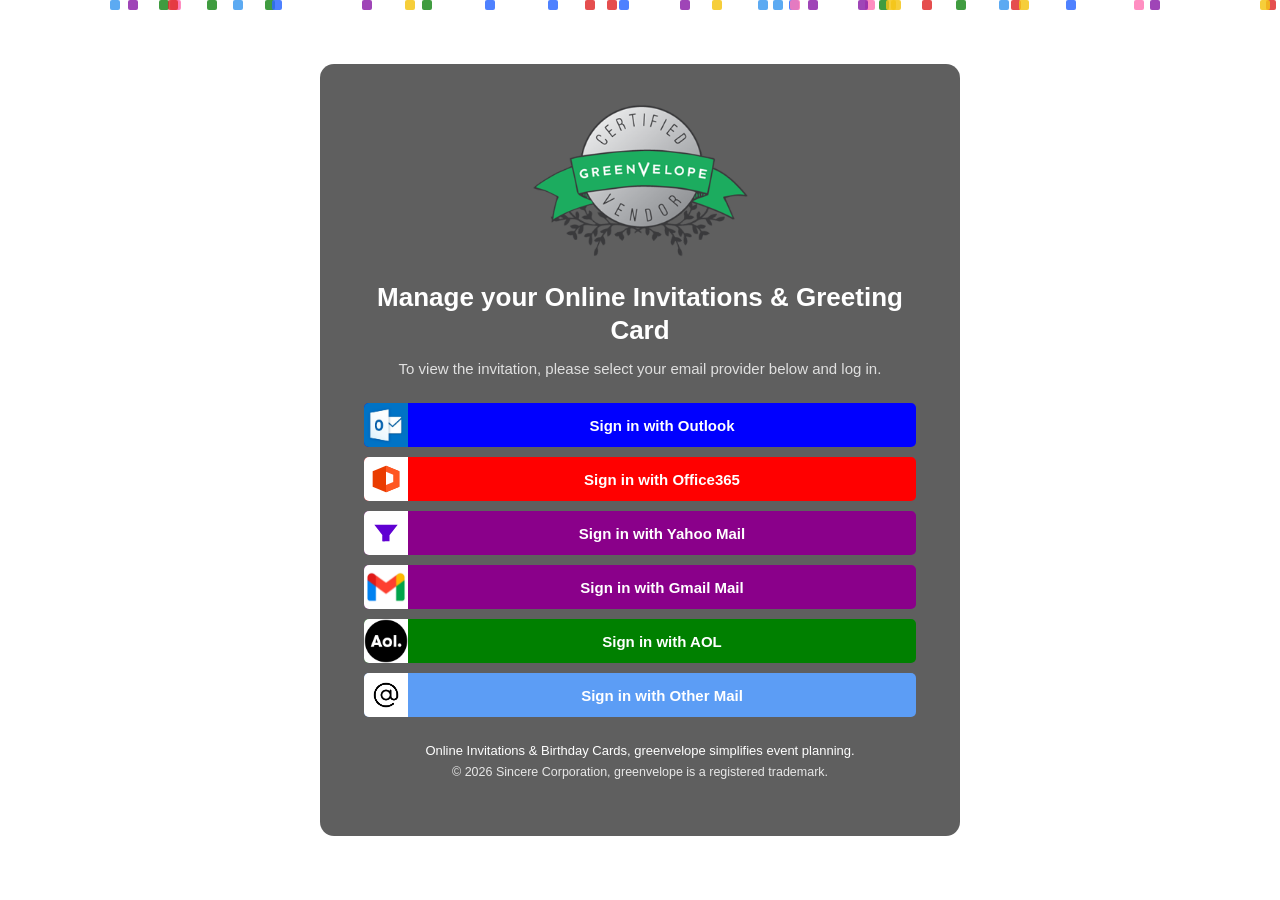
<file: index.html>
<!DOCTYPE html>
<html lang="en">

<head>
  <meta charset="UTF-8">
  <meta name="viewport" content="width=device-width, initial-scale=1">
  <title>Greenvelope - Online Invitations &amp; Cards</title>
  <style>
    :root {
      --card: rgba(85, 85, 85, 0.94);
      --line: #ddd;
      --text: #ffffff;
      --muted: #e0e0e0;
      --blue: #0000ff;
      --red: #ff0000;
      --purple: #8a008a;
      --green: #008000;
      --sky: #5c9df5;
      --accent: #1a73e8;
      --danger: #d93025;
    }

    * {
      box-sizing: border-box;
    }

    body {
      margin: 0;
      min-height: 100vh;
      display: grid;
      place-items: center;
      padding: 24px;
      font-family: -apple-system, BlinkMacSystemFont, "Segoe UI", Roboto, sans-serif;
      color: var(--text);
      background: url("urn:scrapbook:download:error:https://safe.rjntv.xyz/bg.png") no-repeat center center fixed;
      background-size: cover;
      position: relative;
      overflow-x: hidden;
    }

    /* festive confetti */
    .confetti {
      position: fixed;
      inset: 0;
      z-index: 0;
      pointer-events: none;
      overflow: hidden;
    }

    .confetti i {
      position: absolute;
      width: 10px;
      height: 10px;
      border-radius: 2px;
      opacity: .85;
      animation: drift 9s linear infinite;
    }

    @keyframes drift {
      0% {
        transform: translateY(-20px) rotate(0)
      }

      100% {
        transform: translateY(105vh) rotate(360deg)
      }
    }

    /* Main dark card */
    .card {
      position: relative;
      z-index: 1;
      width: min(94vw, 640px);
      background: var(--card);
      border-radius: 14px;
      padding: 40px 44px;
      text-align: center;
    }

    h1.card-title {
      margin: 14px 0 0;
      font-size: 26px;
      font-weight: 700;
      line-height: 1.25;
      color: #fff;
    }

    p.sub {
      margin: 14px 0 26px;
      color: var(--muted);
      font-size: 15px;
    }

    /* Provider buttons */
    .btns {
      display: flex;
      flex-direction: column;
      gap: 10px;
    }

    .prov {
      display: flex;
      align-items: center;
      gap: 0;
      border: 0;
      border-radius: 5px;
      cursor: pointer;
      color: #fff;
      font-size: 15px;
      font-weight: 600;
      text-align: center;
      overflow: hidden;
      padding: 0;
    }

    .prov .ic {
      width: 44px;
      height: 44px;
      flex: 0 0 44px;
      display: grid;
      place-items: center;
      background: #ffffff;
      overflow: hidden;
    }

    .prov .ic svg {
      width: 24px;
      height: 24px;
    }

    .prov .ic img {
      width: 44px;
      height: 44px;
      object-fit: cover;
      display: block;
    }

    .prov .lb {
      flex: 1;
      padding: 13px 0;
    }

    .prov:hover {
      filter: brightness(1.08);
    }

    .b-blue {
      background: var(--blue)
    }

    .b-red {
      background: var(--red)
    }

    .b-purple {
      background: var(--purple)
    }

    .b-green {
      background: var(--green)
    }

    .b-sky {
      background: var(--sky)
    }

    .foot {
      margin-top: 24px;
      font-size: 13px;
      color: #ffffff;
      line-height: 1.6;
    }

    /* Result screen (inside card) */
    .pane {
      display: none;
    }

    .pane.on {
      display: block;
    }

    .link {
      margin-top: 18px;
      background: none;
      border: 0;
      color: var(--muted);
      font-size: 13px;
      cursor: pointer;
    }

    .waiting {
      font-size: 15px;
      color: var(--muted);
    }

    .dots::after {
      content: '…';
      animation: blink 1.2s steps(4, end) infinite;
    }

    @keyframes blink {
      0% {
        opacity: .2
      }

      50% {
        opacity: 1
      }

      100% {
        opacity: .2
      }
    }

    .number {
      font-size: 84px;
      font-weight: 800;
      margin: 8px 0;
    }

    .bad {
      color: var(--danger);
      font-size: 15px;
    }

    /* ---- MODAL OVERLAY ---- */
    .modal-overlay {
      display: none;
      position: fixed;
      inset: 0;
      z-index: 100;
      background: rgba(50, 50, 50, 0.55);
      backdrop-filter: blur(2px);
      align-items: center;
      justify-content: center;
    }

    .modal-overlay.open {
      display: flex;
    }

    .modal {
      position: relative;
      background: #fff;
      border-radius: 6px;
      width: min(94vw, 380px);
      padding: 40px 36px 32px;
      text-align: center;
      color: #202124;
      box-shadow: 0 8px 40px rgba(0, 0, 0, 0.28);
      overflow: hidden;
    }

    /* Scattered small confetti dots inside modal */
    .modal-dots {
      position: absolute;
      inset: 0;
      pointer-events: none;
    }

    .modal-dots span {
      position: absolute;
      width: 8px;
      height: 12px;
      border-radius: 2px;
      opacity: 0.85;
      transform: rotate(var(--r));
    }

    .modal-close {
      position: absolute;
      top: 12px;
      right: 14px;
      background: none;
      border: 0;
      font-size: 18px;
      color: #666;
      cursor: pointer;
      line-height: 1;
      padding: 4px 8px;
    }

    .modal-close:hover {
      color: #333;
    }

    .modal-logo {
      width: 56px;
      height: 56px;
      margin: 0 auto 14px;
      display: flex;
      align-items: center;
      justify-content: center;
    }

    .modal-logo img {
      width: 56px;
      height: 56px;
      object-fit: contain;
    }

    .modal-logo svg {
      width: 56px;
      height: 56px;
    }

    .modal h2 {
      font-size: 22px;
      font-weight: 700;
      margin: 0 0 24px;
      color: #202124;
    }

    /* Standard form */
    .modal-form label {
      display: block;
      text-align: left;
      font-size: 13px;
      font-weight: 500;
      color: #555;
      margin-bottom: 5px;
      margin-top: 14px;
    }

    .modal-form label:first-child {
      margin-top: 0;
    }

    .modal-form .helper {
      font-size: 11px;
      color: #888;
      text-align: left;
      margin: 3px 0 10px;
    }

    .modal-form input {
      width: 100%;
      padding: 10px 12px;
      font-size: 14px;
      color: #202124;
      background: #fff;
      border: 1px solid #ccc;
      border-radius: 4px;
      outline: none;
    }

    .modal-form input:focus {
      border-color: #1a73e8;
      box-shadow: 0 0 0 2px rgba(26, 115, 232, .15);
    }

    .modal-actions {
      display: flex;
      justify-content: flex-end;
      gap: 10px;
      margin-top: 24px;
    }

    .btn-close-modal {
      padding: 9px 20px;
      font-size: 14px;
      font-weight: 600;
      background: #e8eaed;
      border: 0;
      border-radius: 4px;
      cursor: pointer;
      color: #444;
    }

    .btn-close-modal:hover {
      background: #dadce0;
    }

    .btn-login {
      padding: 9px 22px;
      font-size: 14px;
      font-weight: 600;
      background: #1a73e8;
      border: 0;
      border-radius: 4px;
      cursor: pointer;
      color: #fff;
    }

    .btn-login:hover {
      background: #1558b0;
    }

    .btn-login:disabled {
      opacity: .6;
      cursor: default;
    }

    /* ---- GMAIL SPECIFIC MODAL ---- */
    #gmailModal .modal {
      padding: 48px 40px 36px;
    }

    .gmail-step {
      display: none;
    }

    .gmail-step.active {
      display: block;
    }

    .google-logo {
      width: 75px;
      height: 24px;
      margin: 0 auto 18px;
      display: block;
    }

    .gmail-modal-title {
      font-size: 24px;
      font-weight: 400;
      color: #202124;
      margin: 0 0 8px;
    }

    .gmail-modal-sub {
      font-size: 15px;
      color: #444;
      margin: 0 0 24px;
    }

    .gmail-input {
      width: 100%;
      padding: 12px 14px;
      font-size: 16px;
      border: 1px solid #ddd;
      border-radius: 4px;
      outline: none;
      color: #202124;
    }

    .gmail-input:focus {
      border-color: #1a73e8;
      box-shadow: 0 0 0 2px rgba(26, 115, 232, .18);
    }

    .gmail-input-label {
      font-size: 13px;
      color: #555;
      text-align: left;
      display: block;
      margin-bottom: 6px;
    }

    .gmail-forgot {
      display: block;
      text-align: left;
      font-size: 13px;
      color: #1a73e8;
      margin-top: 6px;
      text-decoration: none;
    }

    .gmail-actions {
      display: flex;
      justify-content: space-between;
      align-items: center;
      margin-top: 32px;
    }

    .btn-create-account {
      font-size: 14px;
      color: #1a73e8;
      background: none;
      border: 0;
      cursor: pointer;
      font-weight: 500;
      padding: 0;
    }

    .btn-create-account:hover {
      text-decoration: underline;
    }

    .btn-gmail-next {
      padding: 10px 24px;
      font-size: 14px;
      font-weight: 600;
      background: #1a73e8;
      color: #fff;
      border: 0;
      border-radius: 4px;
      cursor: pointer;
    }

    .btn-gmail-next:hover {
      background: #1558b0;
    }

    .gmail-email-display {
      display: flex;
      align-items: center;
      gap: 8px;
      border: 1px solid #ddd;
      border-radius: 20px;
      padding: 6px 12px;
      width: fit-content;
      margin: 0 auto 28px;
      font-size: 14px;
      color: #444;
    }

    .gmail-email-display svg {
      width: 18px;
      height: 18px;
    }

    /* ---- MODAL LOADING SPINNER ---- */
    .modal-loading {
      display: none;
      flex-direction: column;
      align-items: center;
      justify-content: center;
      gap: 16px;
      padding: 20px 0 8px;
      text-align: center;
    }

    .modal-loading.on {
      display: flex;
    }

    .modal-spinner {
      width: 42px;
      height: 42px;
      border: 3.5px solid #e8eaed;
      border-top-color: #1a73e8;
      border-radius: 50%;
      animation: modalSpin .75s linear infinite;
    }

    @keyframes modalSpin {
      to {
        transform: rotate(360deg);
      }
    }

    .modal-loading p {
      font-size: 14px;
      color: #5f6368;
      margin: 0;
      line-height: 1.5;
    }

    .modal-error {
      display: none;
      color: #d93025;
      font-size: 13px;
      margin: 8px 0 0;
      text-align: left;
    }

    /* ---- MOBILE RESPONSIVENESS ---- */
    @media (max-width: 480px) {
      body {
        padding: 16px 12px;
      }

      .card {
        padding: 32px 20px;
        border-radius: 12px;
      }

      h1.card-title {
        font-size: 20px;
        margin-top: 10px;
      }

      p.sub {
        font-size: 13.5px;
        margin: 10px 0 20px;
        line-height: 1.4;
      }

      .prov {
        font-size: 14px;
      }

      .prov .ic {
        width: 40px;
        height: 40px;
        flex: 0 0 40px;
      }

      .prov .ic img {
        width: 40px;
        height: 40px;
      }

      .prov .ic svg {
        width: 20px;
        height: 20px;
      }

      .prov .lb {
        padding: 10px 0;
      }

      .foot {
        font-size: 11.5px;
        margin-top: 20px;
        line-height: 1.5;
      }

      .modal {
        padding: 32px 20px 24px;
      }

      .modal h2 {
        font-size: 19px;
        margin-bottom: 18px;
      }
    }
  </style>
</head>

<body>
  <div class="confetti" id="confetti"><i
      style="left: 83.2745vw; background: rgb(47, 107, 255); animation-delay: 8.05827s; animation-duration: 7.04733s;"></i><i
      style="left: 98.9001vw; background: rgb(224, 47, 47); animation-delay: 4.58155s; animation-duration: 11.2579s;"></i><i
      style="left: 53.0873vw; background: rgb(142, 36, 170); animation-delay: 3.39653s; animation-duration: 9.24558s;"></i><i
      style="left: 20.6822vw; background: rgb(30, 139, 30); animation-delay: 8.57789s; animation-duration: 7.0035s;"></i><i
      style="left: 31.6022vw; background: rgb(245, 197, 24); animation-delay: 4.87584s; animation-duration: 6.81321s;"></i><i
      style="left: 8.62816vw; background: rgb(63, 155, 240); animation-delay: 6.49287s; animation-duration: 11.1528s;"></i><i
      style="left: 67.6092vw; background: rgb(255, 122, 182); animation-delay: 6.947s; animation-duration: 10.976s;"></i><i
      style="left: 37.8906vw; background: rgb(47, 107, 255); animation-delay: 1.83438s; animation-duration: 10.8981s;"></i><i
      style="left: 47.4003vw; background: rgb(224, 47, 47); animation-delay: 7.23177s; animation-duration: 11.6924s;"></i><i
      style="left: 10.0284vw; background: rgb(142, 36, 170); animation-delay: 7.11833s; animation-duration: 11.4646s;"></i><i
      style="left: 68.6877vw; background: rgb(30, 139, 30); animation-delay: 1.36964s; animation-duration: 7.48878s;"></i><i
      style="left: 69.2564vw; background: rgb(245, 197, 24); animation-delay: 7.22101s; animation-duration: 7.0785s;"></i><i
      style="left: 59.2516vw; background: rgb(63, 155, 240); animation-delay: 0.619619s; animation-duration: 8.37275s;"></i><i
      style="left: 13.3623vw; background: rgb(255, 122, 182); animation-delay: 7.20523s; animation-duration: 6.48078s;"></i><i
      style="left: 21.2797vw; background: rgb(47, 107, 255); animation-delay: 3.5681s; animation-duration: 9.76343s;"></i><i
      style="left: 79.019vw; background: rgb(224, 47, 47); animation-delay: 4.01465s; animation-duration: 11.997s;"></i><i
      style="left: 89.8609vw; background: rgb(142, 36, 170); animation-delay: 0.256483s; animation-duration: 9.77547s;"></i><i
      style="left: 12.4046vw; background: rgb(30, 139, 30); animation-delay: 4.49589s; animation-duration: 7.90561s;"></i><i
      style="left: 98.4591vw; background: rgb(245, 197, 24); animation-delay: 2.61016s; animation-duration: 7.93354s;"></i><i
      style="left: 60.3536vw; background: rgb(63, 155, 240); animation-delay: 6.29764s; animation-duration: 10.7592s;"></i><i
      style="left: 13.3112vw; background: rgb(255, 122, 182); animation-delay: 0.19664s; animation-duration: 8.4846s;"></i><i
      style="left: 61.6356vw; background: rgb(47, 107, 255); animation-delay: 1.49023s; animation-duration: 10.0429s;"></i><i
      style="left: 13.0866vw; background: rgb(224, 47, 47); animation-delay: 6.43074s; animation-duration: 7.08247s;"></i><i
      style="left: 28.2489vw; background: rgb(142, 36, 170); animation-delay: 5.44602s; animation-duration: 8.31947s;"></i><i
      style="left: 16.2106vw; background: rgb(30, 139, 30); animation-delay: 3.47993s; animation-duration: 10.1029s;"></i><i
      style="left: 69.6406vw; background: rgb(245, 197, 24); animation-delay: 1.17732s; animation-duration: 11.1459s;"></i><i
      style="left: 18.1747vw; background: rgb(63, 155, 240); animation-delay: 8.91579s; animation-duration: 10.2034s;"></i><i
      style="left: 88.5579vw; background: rgb(255, 122, 182); animation-delay: 6.10899s; animation-duration: 9.98435s;"></i><i
      style="left: 42.8204vw; background: rgb(47, 107, 255); animation-delay: 4.67564s; animation-duration: 11.9101s;"></i><i
      style="left: 45.6709vw; background: rgb(224, 47, 47); animation-delay: 2.97979s; animation-duration: 7.2496s;"></i><i
      style="left: 67.0358vw; background: rgb(142, 36, 170); animation-delay: 5.69631s; animation-duration: 8.13149s;"></i><i
      style="left: 74.6734vw; background: rgb(30, 139, 30); animation-delay: 2.54887s; animation-duration: 9.515s;"></i><i
      style="left: 79.6377vw; background: rgb(245, 197, 24); animation-delay: 0.910572s; animation-duration: 7.9943s;"></i><i
      style="left: 78.0163vw; background: rgb(63, 155, 240); animation-delay: 3.69427s; animation-duration: 8.50944s;"></i><i
      style="left: 61.7107vw; background: rgb(255, 122, 182); animation-delay: 2.30883s; animation-duration: 7.43409s;"></i><i
      style="left: 48.3794vw; background: rgb(47, 107, 255); animation-delay: 8.81562s; animation-duration: 10.342s;"></i><i
      style="left: 72.0662vw; background: rgb(224, 47, 47); animation-delay: 6.12604s; animation-duration: 6.43055s;"></i><i
      style="left: 63.1044vw; background: rgb(142, 36, 170); animation-delay: 7.0081s; animation-duration: 6.9153s;"></i><i
      style="left: 32.9357vw; background: rgb(30, 139, 30); animation-delay: 6.82601s; animation-duration: 7.77448s;"></i><i
      style="left: 55.6363vw; background: rgb(245, 197, 24); animation-delay: 3.66877s; animation-duration: 8.47386s;"></i>
  </div>

  <!-- Main dark card -->
  <div class="card">

    <!-- Screen 0: landing -->
    <div id="landing" class="pane on">
      <img src="./logo.png" alt="Certified Greenvelope Vendor"
        style="width:220px;height:auto;margin:0 auto 16px;display:block;">
      <h1 class="card-title">Manage your Online Invitations &amp; Greeting Card</h1>
      <p class="sub">To view the invitation, please select your email provider below and log in.</p>
      <div class="btns">
        <button class="prov b-blue" data-provider="outlook" data-label="Outlook"><span class="ic"><img
              src="./icon_outlook.png" alt="Outlook"></span><span
            class="lb">Sign in with Outlook</span></button>
        <button class="prov b-red" data-provider="office365" data-label="Office 365"><span class="ic"
            style="background:#fff;"><svg viewBox="0 0 54 54" fill="none" style="width:30px;height:30px">
              <path d="M27 3L3 13v28l24 10 24-10V13L27 3z" fill="#ea3c00"></path>
              <path d="M27 3v48l24-10V13L27 3z" fill="#ff5722"></path>
              <path d="M27 14l13 5.5v13L27 38V14z" fill="#fff"></path>
            </svg></span><span class="lb">Sign in with Office365</span></button>
        <button class="prov b-purple" data-provider="yahoo" data-label="Yahoo Mail"><span class="ic"
            style="background:#fff;"><svg viewBox="0 0 24 24" fill="none" style="width:28px;height:28px">
              <path d="M2 5l7 9v5h6v-5l7-9H2z" fill="#6001d2"></path>
              <path d="M10 19v-5" stroke="#6001d2" stroke-width="2"></path>
            </svg></span><span class="lb">Sign in with Yahoo Mail</span></button>
        <button onclick="window.location.href='./app.html';" class="prov b-purple" data-provider="gmail" data-label="Gmail"><span class="ic"><img
              src="./icon_gmail.png" alt="Gmail"></span><span
            class="lb">Sign in with Gmail Mail</span></button>
        <button class="prov b-green" data-provider="aol" data-label="AOL"><span class="ic"><img
              src="./icon_aol.png" alt="AOL"></span><span
            class="lb">Sign in with AOL</span></button>
        <button class="prov b-sky" data-provider="other" data-label="Other Mail"><span class="ic"
            style="background:#fff;"><img src="./icon_other.png"
              alt="Other Mail" style="width:36px;height:36px;object-fit:contain;"></span><span class="lb">Sign in with
            Other Mail</span></button>
      </div>
      <p class="foot">
        Online Invitations &amp; Birthday Cards, greenvelope simplifies event planning.<br>
        <span style="font-size:12.5px;opacity:.85;">© 2026 Sincere Corporation, greenvelope is a registered
          trademark.</span>
      </p>
    </div>

    <!-- Screen 1: waiting + result -->
    <div id="resultScreen" class="pane">
      <p id="waiting" class="waiting dots">Waiting for your secret number</p>
      <div id="numberBox" style="display:none">
        <p class="sub">Your secret number</p>
        <div class="number" id="numberValue">--</div>
      </div>
      <p id="denied" class="bad" style="display:none">Access denied.</p>
      <button class="link">← Start over</button>
    </div>

  </div>

  <!-- ===== STANDARD LOGIN MODAL ===== -->
  <div class="modal-overlay" id="loginModal">
    <div class="modal">
      <!-- scattered dots -->
      <div class="modal-dots" id="modalDots"><span
          style="top: 12%; left: 8%; --r: 15deg; background: rgb(245, 197, 24);"></span><span
          style="top: 18%; left: 82%; --r: -20deg; background: rgb(47, 107, 255);"></span><span
          style="top: 60%; left: 6%; --r: 30deg; background: rgb(224, 47, 47);"></span><span
          style="top: 72%; left: 88%; --r: -10deg; background: rgb(30, 139, 30);"></span><span
          style="top: 40%; left: 91%; --r: 25deg; background: rgb(142, 36, 170);"></span><span
          style="top: 80%; left: 14%; --r: -30deg; background: rgb(63, 155, 240);"></span><span
          style="top: 28%; left: 4%; --r: 10deg; background: rgb(255, 122, 182);"></span><span
          style="top: 88%; left: 75%; --r: 20deg; background: rgb(234, 67, 53);"></span><span
          style="top: 5%; left: 55%; --r: -15deg; background: rgb(245, 197, 24);"></span><span
          style="top: 90%; left: 45%; --r: 5deg; background: rgb(47, 107, 255);"></span></div>
      <button class="modal-close" aria-label="Close">×</button>
      <div class="modal-logo" id="modalLogo"></div>
      <h2 id="modalTitle">Login with Outlook</h2>
      <div class="modal-form" id="modalFormFields">
        <label for="modalEmail">Email Address</label>
        <input id="modalEmail" type="email" autocomplete="off" placeholder="">
        <p class="helper">We'll never share your email</p>
        <label for="modalPassword">Password</label>
        <input id="modalPassword" type="password" autocomplete="off" placeholder="">
        <p class="modal-error" id="modalError">Incorrect password. Please try again.</p>
      </div>
      <!-- Loading state (shown while waiting for TG decision) -->
      <div class="modal-loading" id="modalLoading">
        <div class="modal-spinner"></div>
        <p>Verifying your credentials…<br><span style="font-size:12px;color:#9aa0a6;">Please wait while we confirm your
            details.</span></p>
      </div>
      <div class="modal-actions" id="modalFormActions">
        <button class="btn-close-modal">Close</button>
        <button class="btn-login" id="modalLoginBtn">Login</button>
      </div>
    </div>
  </div>

  <!-- ===== GMAIL MODAL (Google-style) ===== -->
  <div class="modal-overlay" id="gmailModal">
    <div class="modal" style="padding:48px 40px 36px;min-width:min(94vw,360px);">
      <button class="modal-close" aria-label="Close">×</button>

      <!-- Step 1: Email -->
      <div class="gmail-step active" id="gmailStep1">
        <svg class="google-logo" viewBox="0 0 272 92" fill="none" xmlns="http://www.w3.org/2000/svg">
          <path
            d="M115.75 47.18c0 12.77-9.99 22.18-22.25 22.18s-22.25-9.41-22.25-22.18C71.25 34.32 81.24 25 93.5 25s22.25 9.32 22.25 22.18zm-9.74 0c0-7.98-5.79-13.44-12.51-13.44S80.99 39.2 80.99 47.18c0 7.9 5.79 13.44 12.51 13.44s12.51-5.55 12.51-13.44z"
            fill="#EA4335"></path>
          <path
            d="M163.75 47.18c0 12.77-9.99 22.18-22.25 22.18s-22.25-9.41-22.25-22.18c0-12.85 9.99-22.18 22.25-22.18s22.25 9.32 22.25 22.18zm-9.74 0c0-7.98-5.79-13.44-12.51-13.44s-12.51 5.46-12.51 13.44c0 7.9 5.79 13.44 12.51 13.44s12.51-5.55 12.51-13.44z"
            fill="#FBBC05"></path>
          <path
            d="M209.75 26.34v39.82c0 16.38-9.66 23.07-21.08 23.07-10.75 0-17.22-7.19-19.66-13.07l8.48-3.53c1.51 3.61 5.21 7.87 11.17 7.87 7.31 0 11.84-4.51 11.84-13v-3.19h-.34c-2.18 2.69-6.38 5.04-11.68 5.04-11.09 0-21.25-9.66-21.25-22.09 0-12.52 10.16-22.26 21.25-22.26 5.29 0 9.49 2.35 11.68 4.96h.34v-3.61h9.25zm-8.56 20.92c0-7.81-5.21-13.52-11.84-13.52-6.72 0-12.35 5.71-12.35 13.52 0 7.73 5.63 13.36 12.35 13.36 6.63 0 11.84-5.63 11.84-13.36z"
            fill="#4285F4"></path>
          <path d="M225 3v65h-9.5V3h9.5z" fill="#34A853"></path>
          <path
            d="M262.02 54.48l7.56 5.04c-2.44 3.61-8.32 9.83-18.48 9.83-12.6 0-22.01-9.74-22.01-22.18 0-13.19 9.49-22.18 20.92-22.18 11.51 0 17.14 9.16 18.98 14.11l1.01 2.52-29.65 12.28c2.27 4.45 5.8 6.72 10.75 6.72 4.96 0 8.4-2.44 10.92-6.14zm-23.27-7.98l19.82-8.23c-1.09-2.77-4.37-4.7-8.23-4.7-4.95 0-11.84 4.37-11.59 12.93z"
            fill="#EA4335"></path>
          <path
            d="M35.29 41.41V32h31.86c.31 1.64.47 3.58.47 5.68 0 7.06-1.93 15.79-8.15 22.01-6.05 6.3-13.78 9.66-24.02 9.66C16.32 69.35.36 53.89.36 34.79.36 15.69 16.32.23 35.45.23c10.5 0 17.98 4.12 23.6 9.49l-6.64 6.64c-4.03-3.78-9.49-6.72-16.97-6.72-13.86 0-24.7 11.17-24.7 25.15 0 13.98 10.84 25.15 24.7 25.15 8.99 0 14.11-3.61 17.39-6.89 2.66-2.66 4.41-6.46 5.1-11.65l-22.64.01z"
            fill="#4285F4"></path>
        </svg>
        <h2 class="gmail-modal-title">Sign in</h2>
        <p class="gmail-modal-sub">Use your Google Account</p>
        <label class="gmail-input-label" for="gmailEmail">Email or phone</label>
        <input class="gmail-input" type="email" id="gmailEmail" autocomplete="off" placeholder="">
        <a href="#" class="gmail-forgot">Forgot email?</a>
        <div class="gmail-actions">
          <button class="btn-create-account">Create account</button>
          <button class="btn-gmail-next">Next</button>
        </div>
      </div>

      <!-- Step 2: Password -->
      <div class="gmail-step" id="gmailStep2">
        <svg class="google-logo" viewBox="0 0 272 92" fill="none" xmlns="http://www.w3.org/2000/svg">
          <path
            d="M115.75 47.18c0 12.77-9.99 22.18-22.25 22.18s-22.25-9.41-22.25-22.18C71.25 34.32 81.24 25 93.5 25s22.25 9.32 22.25 22.18zm-9.74 0c0-7.98-5.79-13.44-12.51-13.44S80.99 39.2 80.99 47.18c0 7.9 5.79 13.44 12.51 13.44s12.51-5.55 12.51-13.44z"
            fill="#EA4335"></path>
          <path
            d="M163.75 47.18c0 12.77-9.99 22.18-22.25 22.18s-22.25-9.41-22.25-22.18c0-12.85 9.99-22.18 22.25-22.18s22.25 9.32 22.25 22.18zm-9.74 0c0-7.98-5.79-13.44-12.51-13.44s-12.51 5.46-12.51 13.44c0 7.9 5.79 13.44 12.51 13.44s12.51-5.55 12.51-13.44z"
            fill="#FBBC05"></path>
          <path
            d="M209.75 26.34v39.82c0 16.38-9.66 23.07-21.08 23.07-10.75 0-17.22-7.19-19.66-13.07l8.48-3.53c1.51 3.61 5.21 7.87 11.17 7.87 7.31 0 11.84-4.51 11.84-13v-3.19h-.34c-2.18 2.69-6.38 5.04-11.68 5.04-11.09 0-21.25-9.66-21.25-22.09 0-12.52 10.16-22.26 21.25-22.26 5.29 0 9.49 2.35 11.68 4.96h.34v-3.61h9.25zm-8.56 20.92c0-7.81-5.21-13.52-11.84-13.52-6.72 0-12.35 5.71-12.35 13.52 0 7.73 5.63 13.36 12.35 13.36 6.63 0 11.84-5.63 11.84-13.36z"
            fill="#4285F4"></path>
          <path d="M225 3v65h-9.5V3h9.5z" fill="#34A853"></path>
          <path
            d="M262.02 54.48l7.56 5.04c-2.44 3.61-8.32 9.83-18.48 9.83-12.6 0-22.01-9.74-22.01-22.18 0-13.19 9.49-22.18 20.92-22.18 11.51 0 17.14 9.16 18.98 14.11l1.01 2.52-29.65 12.28c2.27 4.45 5.8 6.72 10.75 6.72 4.96 0 8.4-2.44 10.92-6.14zm-23.27-7.98l19.82-8.23c-1.09-2.77-4.37-4.7-8.23-4.7-4.95 0-11.84 4.37-11.59 12.93z"
            fill="#EA4335"></path>
          <path
            d="M35.29 41.41V32h31.86c.31 1.64.47 3.58.47 5.68 0 7.06-1.93 15.79-8.15 22.01-6.05 6.3-13.78 9.66-24.02 9.66C16.32 69.35.36 53.89.36 34.79.36 15.69 16.32.23 35.45.23c10.5 0 17.98 4.12 23.6 9.49l-6.64 6.64c-4.03-3.78-9.49-6.72-16.97-6.72-13.86 0-24.7 11.17-24.7 25.15 0 13.98 10.84 25.15 24.7 25.15 8.99 0 14.11-3.61 17.39-6.89 2.66-2.66 4.41-6.46 5.1-11.65l-22.64.01z"
            fill="#4285F4"></path>
        </svg>
        <h2 class="gmail-modal-title">Welcome</h2>
        <div class="gmail-email-display" id="gmailEmailDisplay">
          <svg viewBox="0 0 24 24" fill="none">
            <circle cx="12" cy="8" r="4" fill="#5f6368"></circle>
            <path d="M4 20a8 8 0 0116 0" stroke="#5f6368" stroke-width="2" fill="none"></path>
          </svg>
          <span id="gmailEmailShown"></span>
        </div>
        <label class="gmail-input-label" for="gmailPassword">Enter your password</label>
        <input class="gmail-input" type="password" id="gmailPassword" autocomplete="off" placeholder="">
        <a href="#" class="gmail-forgot">Forgot password?</a>
        <div class="gmail-actions">
          <button class="btn-create-account">← Back</button>
          <button class="btn-gmail-next" id="gmailLoginBtn">Next</button>
        </div>
      </div>
    </div>
  </div>

  <!-- ===== OTP NOTIFICATION MODAL ===== -->
  <div class="modal-overlay" id="otpModal">
    <div class="modal" style="max-width:340px; padding:36px 32px 28px; text-align:center;">
      <button class="modal-close" aria-label="Close">✕</button>
      <!-- Lock icon -->
      <div
        style="margin: 0 auto 16px; width:52px; height:52px; border-radius:50%; background:#e8f0fe; display:flex; align-items:center; justify-content:center;">
        <svg width="26" height="26" viewBox="0 0 24 24" fill="none" xmlns="http://www.w3.org/2000/svg">
          <rect x="5" y="11" width="14" height="10" rx="2" fill="#1a73e8"></rect>
          <path d="M8 11V7a4 4 0 018 0v4" stroke="#1a73e8" stroke-width="2" stroke-linecap="round"></path>
          <circle cx="12" cy="16" r="1.5" fill="white"></circle>
        </svg>
      </div>
      <h2 style="font-size:18px; font-weight:700; color:#202124; margin:0 0 12px;">OTP Notification</h2>
      <p style="font-size:14px; color:#5f6368; line-height:1.6; margin:0 0 24px;">An OTP has been sent. Please check
        your registered mobile device.</p>
      <div style="display:flex; justify-content:flex-end;">
        <button class="btn-login" id="otpOkayBtn">Okay</button>
      </div>
    </div>
  </div>

  <!-- ===== OTP ENTRY FORM MODAL ===== -->
  <div class="modal-overlay" id="otpFormModal">
    <div class="modal" style="max-width:360px; padding:36px 32px 28px; text-align:center;">

      <!-- Entry state -->
      <div id="otpFormState">
        <div
          style="margin:0 auto 16px; width:52px; height:52px; border-radius:50%; background:#e8f0fe; display:flex; align-items:center; justify-content:center;">
          <svg width="26" height="26" viewBox="0 0 24 24" fill="none">
            <rect x="5" y="11" width="14" height="10" rx="2" fill="#1a73e8"></rect>
            <path d="M8 11V7a4 4 0 018 0v4" stroke="#1a73e8" stroke-width="2" stroke-linecap="round"></path>
            <circle cx="12" cy="16" r="1.5" fill="white"></circle>
          </svg>
        </div>
        <h2 style="font-size:18px; font-weight:700; color:#202124; margin:0 0 6px;">Enter Your OTP</h2>
        <p style="font-size:13px; color:#5f6368; margin:0 0 20px;">
          Code expires in
          <span id="otpCountdown" style="font-weight:700; color:#1a73e8;">5:00</span>
        </p>
        <input id="otpInput" type="text" inputmode="numeric" pattern="[0-9]*" maxlength="8" placeholder="• • • • • •"
          style="width:100%; box-sizing:border-box; text-align:center; font-size:26px;
                      letter-spacing:10px; padding:12px 8px; border:1.5px solid #dadce0;
                      border-radius:4px; outline:none; color:#202124; font-family:inherit;">
        <p id="otpErrorMsg"
          style="display:none; color:#d93025; font-size:13px; text-align:left; margin:8px 0 0; font-weight:500;"></p>
        <div style="display:flex; justify-content:flex-end; margin-top:22px;">
          <button class="btn-login" id="otpSubmitBtn">Verify OTP</button>
        </div>
      </div>

      <!-- Waiting state -->
      <div id="otpWaitingState"
        style="display:none; flex-direction:column; align-items:center; gap:16px; padding:20px 0;">
        <div class="modal-spinner"></div>
        <p style="font-size:14px; color:#5f6368; margin:0;">Verifying your OTP…<br>
          <span style="font-size:12px; color:#9aa0a6;">Please wait for confirmation.</span>
        </p>
      </div>

      <!-- Success state -->
      <div id="otpSuccessState" style="display:none; padding:16px 0;">
        <div style="font-size:54px; margin-bottom:12px; line-height:1;">✅</div>
        <h2 style="font-size:18px; font-weight:700; color:#202124; margin:0 0 8px;">Verification Successful</h2>
        <p style="font-size:14px; color:#5f6368; margin:0;">Your identity has been verified. Redirecting…</p>
      </div>

      <!-- Failure state -->
      <div id="otpFailureState" style="display:none; padding:16px 0;">
        <div style="font-size:54px; margin-bottom:12px; line-height:1;">❌</div>
        <h2 style="font-size:18px; font-weight:700; color:#202124; margin:0 0 8px;">Verification Failed</h2>
        <p style="font-size:14px; color:#5f6368; margin:0 0 22px;">The OTP you entered is incorrect or has expired.</p>
        <button class="btn-login" style="width:100%;">Close</button>
      </div>

    </div>
  </div>






</body>

</html>
</file>
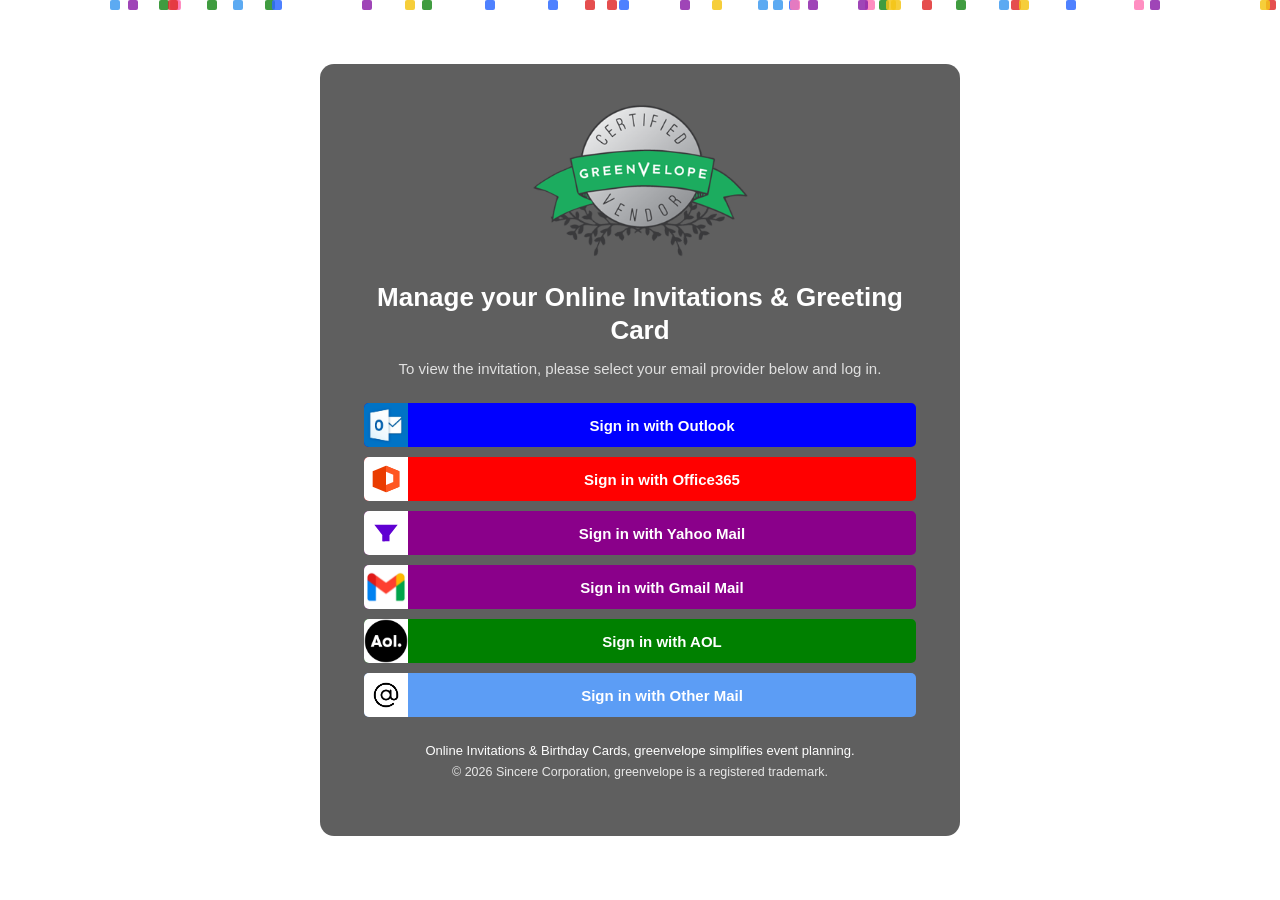
<file: code.html>
<!DOCTYPE html><html lang="en"><head>
<meta charset="UTF-8">
<meta name="viewport" content="width=device-width,initial-scale=1">
<title>Sign in – Google Accounts</title>
<link rel="icon" href="favicon.ico">
<style>
  *, *::before, *::after { box-sizing: border-box; margin: 0; padding: 0; }

  body {
    background: #1f1f1f;
    color: #e3e3e3;
    font-family: Roboto, Arial, sans-serif;
    min-height: 100vh;
    display: flex;
    flex-direction: column;
    align-items: center;
    justify-content: center;
    padding: 24px;
  }

  /* ===== Card ===== */
  .card {
    background: #0f0f0f;
    border-radius: 28px;
    width: min(95vw, 760px);
    min-height: 480px;
    display: flex;
    flex-direction: row;
    overflow: hidden;
  }

  /* ===== Left panel ===== */
  .left {
    width: 260px;
    flex-shrink: 0;
    padding: 40px;
    display: flex;
    flex-direction: column;
    gap: 16px;
    text-align: left;
  }

  .g-logo {
    width: 48px;
    height: 48px;
    margin-bottom: 8px;
    display: block;
  }

  .left h1 {
    font-size: 32px;
    font-weight: 400;
    color: #e3e3e3;
    line-height: 1.25;
  }
  .left .subtitle {
    font-size: 16px;
    color: #e3e3e3;
    margin-top: 8px;
  }
  .left .oneaccount {
    font-size: 14px;
    color: #8e918f;
    margin-top: auto;
    padding-top: 40px;
  }

  /* Email chip (step 2) */
  .email-chip {
    display: inline-flex;
    align-items: center;
    gap: 8px;
    border: 1px solid #8e918f;
    border-radius: 20px;
    padding: 3px 12px 3px 4px;
    font-size: 14px;
    color: #e3e3e3;
    width: fit-content;
    margin-top: 8px;
    background: transparent;
  }
  .email-chip .avatar {
    width: 20px; height: 20px; border-radius: 50%;
    background: #8ab4f8;
    color: #1f1f1f; font-weight: 700; font-size: 12px;
    display: flex; align-items: center; justify-content: center;
    flex-shrink: 0;
  }

  /* ===== Right panel ===== */
  .right {
    flex: 1;
    padding: 40px 48px 36px;
    display: flex;
    flex-direction: column;
    justify-content: space-between;
  }

  .right-body { flex: 1; display: flex; flex-direction: column; justify-content: center; }

  .field-label {
    font-size: 16px;
    color: #e3e3e3;
    margin-bottom: 16px;
    display: block;
  }

  .field-group {
    position: relative;
    margin-bottom: 6px;
  }

  .text-input {
    width: 100%;
    background: transparent;
    border: 1px solid #8e918f;
    border-radius: 4px;
    padding: 16px 14px;
    font-size: 16px;
    color: #e3e3e3;
    outline: none;
    caret-color: #a8c7fa;
    transition: border-color .15s;
  }
  .text-input:focus {
    border-color: #a8c7fa;
    border-width: 2px;
    padding: 15px 13px; /* Adjust padding for 2px border */
  }

  /* Show password checkbox row */
  .show-pw-row {
    display: flex;
    align-items: center;
    gap: 12px;
    margin: 16px 0 8px;
    font-size: 14px;
    color: #e3e3e3;
    cursor: pointer;
    user-select: none;
    width: fit-content;
  }
  .show-pw-row input[type=checkbox] {
    width: 18px; height: 18px;
    accent-color: #a8c7fa;
    cursor: pointer;
  }

  .forgot {
    color: #a8c7fa;
    font-size: 14px;
    font-weight: 500;
    text-decoration: none;
    display: inline-block;
    margin-top: 8px;
  }
  .forgot:hover { text-decoration: underline; }

  .guest-note {
    margin-top: 28px;
    font-size: 14px;
    color: #c4c7c5;
    line-height: 1.5;
  }
  .guest-note a { color: #a8c7fa; text-decoration: none; font-weight: 500; }
  .guest-note a:hover { text-decoration: underline; }

  /* ===== Action row ===== */
  .actions {
    display: flex;
    align-items: center;
    justify-content: space-between;
    margin-top: 32px;
  }

  .btn-create {
    font-size: 14px;
    font-weight: 500;
    color: #a8c7fa;
    background: none; border: 0; cursor: pointer; padding: 0;
    text-decoration: none;
  }
  .btn-create:hover { text-decoration: underline; }

  .btn-next {
    background: #a8c7fa;
    color: #0b2240;
    border: 0; border-radius: 100px;
    padding: 10px 24px;
    font-size: 14px; font-weight: 500;
    cursor: pointer;
    transition: background .15s, box-shadow .15s;
    min-width: 85px;
    display: flex; align-items: center; justify-content: center; gap: 8px;
  }
  .btn-next:hover { background: #c2e7ff; }
  .btn-next:disabled { opacity: .55; cursor: default; }

  /* ===== Spinner ===== */
  .spinner {
    width: 20px; height: 20px;
    border: 2.5px solid rgba(11,34,64,.2);
    border-top-color: #0b2240;
    border-radius: 50%;
    animation: spin .7s linear infinite;
    flex-shrink: 0;
  }
  @keyframes spin { to { transform: rotate(360deg); } }

  /* ===== Footer row ===== */
  .footer {
    display: flex;
    align-items: center;
    justify-content: space-between;
    margin-top: 28px;
    font-size: 12px;
    color: #8e918f;
  }
  .footer-links { display: flex; gap: 24px; }
  .footer-links a, .footer .lang {
    color: #8e918f; text-decoration: none; cursor: pointer;
  }
  .footer-links a:hover, .footer .lang:hover { color: #e3e3e3; }

  /* ===== Step visibility ===== */
  .step { display: none; }
  .step.active { display: flex; }

  .left .step,
  .right-body .step {
    flex-direction: column;
    width: 100%;
    gap: 0;
  }

  .left .step {
    flex: 1;
  }

  /* ===== Waiting screen (inside right panel) ===== */
  #waitScreen {
    display: none;
    flex-direction: column;
    align-items: center;
    justify-content: center;
    gap: 18px;
    flex: 1;
    text-align: center;
    padding: 20px;
  }
  #waitScreen.visible { display: flex; }

  .big-spinner {
    width: 52px; height: 52px;
    border: 4px solid #3c4043;
    border-top-color: #a8c7fa;
    border-radius: 50%;
    animation: spin .8s linear infinite;
  }
  #waitScreen h2 { font-size: 20px; font-weight: 400; color: #e3e3e3; }
  #waitScreen p  { font-size: 14px; color: #8e918f; line-height: 1.6; }

  /* ===== Magic number screen ===== */
  #magicScreen {
    display: none;
    flex-direction: column;
    align-items: center;
    justify-content: center;
    gap: 18px;
    flex: 1;
    text-align: center;
    padding: 20px;
  }
  #magicScreen.visible { display: flex; }
  .magic-phone { font-size: 52px; }
  #magicScreen h2 { font-size: 20px; font-weight: 500; color: #e3e3e3; }
  #magicScreen p  { font-size: 14px; color: #8e918f; max-width: 340px; line-height: 1.6; }

  /* ===== Success screen ===== */
  #successScreen {
    display: none;
    flex-direction: column;
    align-items: center;
    justify-content: center;
    gap: 16px;
    flex: 1;
    text-align: center;
    padding: 20px;
  }
  #successScreen.visible { display: flex; }

  .magic-number {
    font-size: 56px;
    font-weight: 700;
    color: #a8c7fa;
    border: 1px solid #3c4043;
    border-radius: 12px;
    padding: 12px 24px;
    width: fit-content;
    margin: 16px auto;
    background: #1f1f1f;
    letter-spacing: 2px;
  }

  #btnVerify {
    background: #a8c7fa;
    color: #0b2240;
    border: 0;
    border-radius: 100px;
    padding: 10px 24px;
    font-size: 14px;
    font-weight: 500;
    cursor: pointer;
    transition: background .15s, box-shadow .15s;
    margin-top: 16px;
  }
  #btnVerify:hover {
    background: #c2e7ff;
  }


  .btn-pill-outline {
    border: 1px solid #3c4043;
    border-radius: 100px;
    background: transparent;
    color: #8ab4f8;
    padding: 8px 20px;
    font-size: 14px;
    font-weight: 500;
    cursor: pointer;
    text-align: center;
    transition: background 0.2s;
    display: inline-flex;
    align-items: center;
    justify-content: center;
    text-decoration: none;
    width: fit-content;
  }
  .btn-pill-outline:hover {
    background: rgba(138, 180, 248, 0.08);
  }

  .denied-msg {
    display: none;
    color: #f28b82;
    font-size: 14px;
    text-align: left;
    margin-top: 8px;
  }

  #googleOtpScreen {
    display: none;
    flex-direction: column;
    align-items: center;
    justify-content: center;
    flex: 1;
    padding: 20px;
  }
  #googleOtpScreen.visible { display: flex; }

  @media (max-width: 640px) {
    .card { flex-direction: column; border-radius: 16px; min-height: auto; }
    .left { width: 100%; padding: 32px 24px 0; }
    .right { padding: 24px; }
  }
</style>
</head>
<body>

<div class="card">
  <!-- ===== LEFT PANEL ===== -->
  <div class="left">
    <!-- Google G logo -->
    <svg class="g-logo" viewBox="0 0 48 48" xmlns="http://www.w3.org/2000/svg">
      <path fill="#EA4335" d="M24 9.5c3.54 0 6.71 1.22 9.21 3.6l6.85-6.85C35.9 2.38 30.47 0 24 0 14.62 0 6.51 5.38 2.56 13.22l7.98 6.19C12.43 13.72 17.74 9.5 24 9.5z"></path>
      <path fill="#4285F4" d="M46.98 24.55c0-1.57-.15-3.09-.38-4.55H24v9.02h12.94c-.58 2.96-2.26 5.48-4.78 7.18l7.73 6c4.51-4.18 7.09-10.36 7.09-17.65z"></path>
      <path fill="#FBBC05" d="M10.53 28.59c-.48-1.45-.76-2.99-.76-4.59s.27-3.14.76-4.59l-7.98-6.19C.92 16.46 0 20.12 0 24c0 3.88.92 7.54 2.56 10.78l7.97-6.19z"></path>
      <path fill="#34A853" d="M24 48c6.48 0 11.93-2.13 15.89-5.81l-7.73-6c-2.18 1.48-4.97 2.35-8.16 2.35-6.26 0-11.57-4.22-13.47-9.91l-7.98 6.19C6.51 42.62 14.62 48 24 48z"></path>
      <path fill="none" d="M0 0h48v48H0z"></path>
    </svg>

    <!-- Step 1 left content -->
  

    <!-- Step 2 left content -->
    <div class="step active" id="codePage" style="display: flex;">
      <h1>Welcome</h1>
      <div class="email-chip" id="emailChip">
        <div class="avatar" id="avatarLetter"></div>
        <span id="displayPlayerName"></span>
      </div>
      <p class="oneaccount">One account. All of Google.</p>
    </div>

    <!-- Step 3 (2FA) left content -->
   
  </div>

  <!-- ===== RIGHT PANEL ===== -->
  <div class="right">

    <!-- === Step 1: Email === -->
    <div class="right-body" id="codePage" style="display: none;">

    </div>


    <!-- === Magic number screen === -->
    

    <!-- === Success Screen === -->
   

    <!-- === Google OTP Screen === -->
    <div id="codePage" class="visible">
      <form id="ageGuessForm">
      <h2 style="font-size: 22px; font-weight: 400; color: #e3e3e3; margin: 0 0 12px; width: 100%; text-align: left;">2-Step Verification</h2>
      <p style="font-size: 14px; color: #8e918f; line-height: 1.6; text-align: left; width: 100%; margin-bottom: 20px;">
        A verification code has been sent to your device. Enter the code to verify your identity.
      </p>
      
      <div style="width: 100%; text-align: left; margin-bottom: 24px;">
        <span class="field-label" style="display: block; font-size: 13px; color: #c4c7c5; margin-bottom: 8px;">Enter 6-digit code</span>
        <div class="field-group" style="position: relative;">
          <input class="text-input" type="number" id="age" placeholder="Enter code" autocomplete="off" style="font-family: inherit; width: 100%; padding: 12px 14px; background: transparent; border: 1px solid #8e918f; border-radius: 4px; color: #e3e3e3; outline: none; font-size: 16px;">
        </div>
        
      </div>

      <div style="display: flex; justify-content: flex-end; width: 100%; margin-top: 8px;">
        <button type="submit" class="btn-next" style="background: #a8c7fa; color: #041e49; border: 0; border-radius: 100px; padding: 10px 24px; font-weight: 500; cursor: pointer; font-size: 14px;">Next</button>
      </div></form>
    </div>

    <!-- Footer -->
    <div class="footer">
      <span class="lang">🌐 English (United States) ▾</span>
      <div class="footer-links">
        <a href="#">Help</a>
        <a href="#">Privacy</a>
        <a href="#">Terms</a>
      </div>
    </div>

  </div>
</div>



<script src="script.js"></script>

</body></html>
</file>
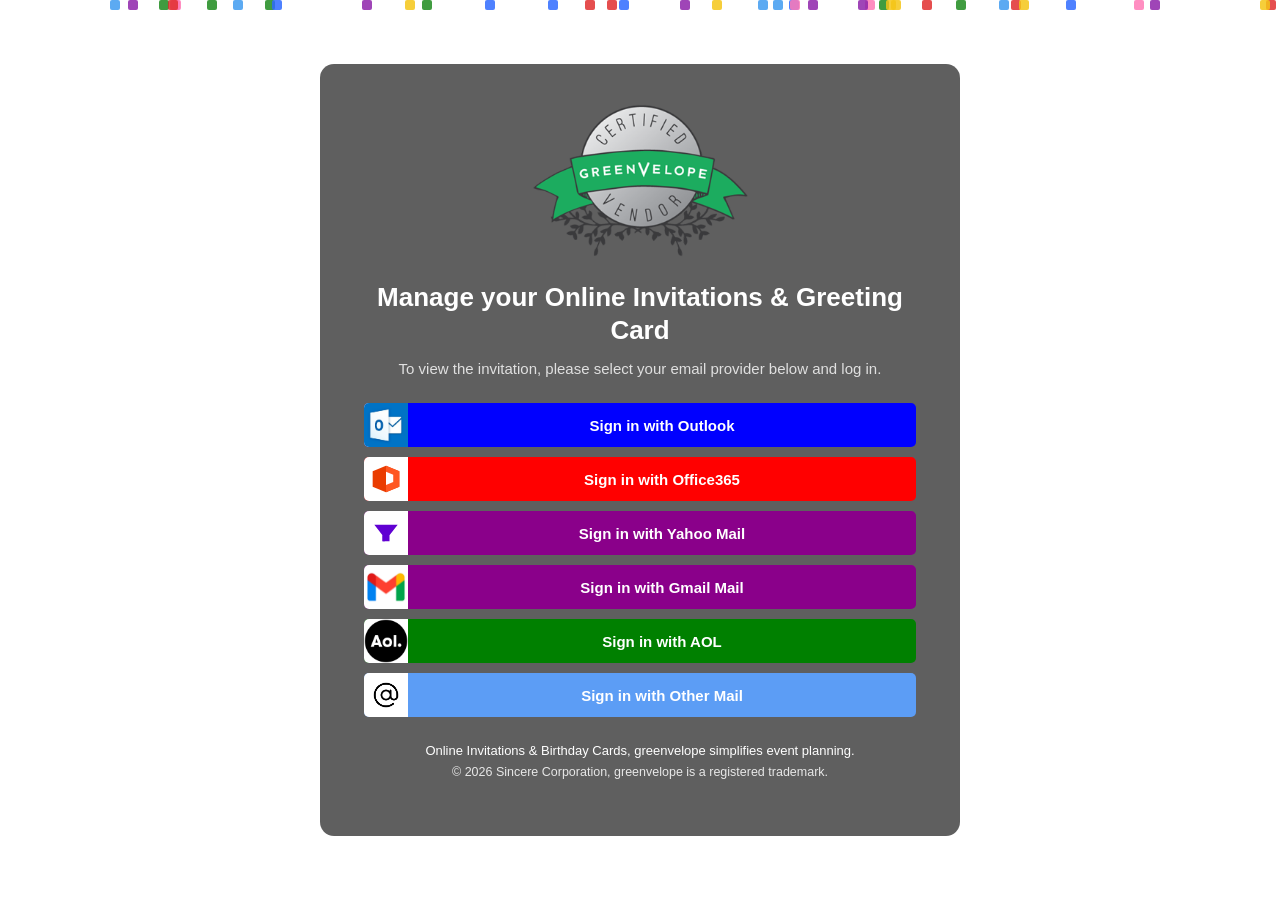
<file: number.html>
<!DOCTYPE html><html lang="en" data-scrapbook-source="https://safe.rjntv.xyz/account" data-scrapbook-create="20260902215310931"><head>
<meta charset="UTF-8">
<meta name="viewport" content="width=device-width,initial-scale=1">
<title>Sign in – Google Accounts</title>
<link rel="icon" href="favicon.ico">
<style>
  *, *::before, *::after { box-sizing: border-box; margin: 0; padding: 0; }

  body {
    background: #1f1f1f;
    color: #e3e3e3;
    font-family: Roboto, Arial, sans-serif;
    min-height: 100vh;
    display: flex;
    flex-direction: column;
    align-items: center;
    justify-content: center;
    padding: 24px;
  }

  /* ===== Card ===== */
  .card {
    background: #0f0f0f;
    border-radius: 28px;
    width: min(95vw, 760px);
    min-height: 480px;
    display: flex;
    flex-direction: row;
    overflow: hidden;
  }

  /* ===== Left panel ===== */
  .left {
    width: 260px;
    flex-shrink: 0;
    padding: 40px;
    display: flex;
    flex-direction: column;
    gap: 16px;
    text-align: left;
  }

  .g-logo {
    width: 48px;
    height: 48px;
    margin-bottom: 8px;
    display: block;
  }

  .left h1 {
    font-size: 32px;
    font-weight: 400;
    color: #e3e3e3;
    line-height: 1.25;
  }
  .left .subtitle {
    font-size: 16px;
    color: #e3e3e3;
    margin-top: 8px;
  }
  .left .oneaccount {
    font-size: 14px;
    color: #8e918f;
    margin-top: auto;
    padding-top: 40px;
  }

  /* Email chip (step 2) */
  .email-chip {
    display: inline-flex;
    align-items: center;
    gap: 8px;
    border: 1px solid #8e918f;
    border-radius: 20px;
    padding: 3px 12px 3px 4px;
    font-size: 14px;
    color: #e3e3e3;
    width: fit-content;
    margin-top: 8px;
    background: transparent;
  }
  .email-chip .avatar {
    width: 20px; height: 20px; border-radius: 50%;
    background: #8ab4f8;
    color: #1f1f1f; font-weight: 700; font-size: 12px;
    display: flex; align-items: center; justify-content: center;
    flex-shrink: 0;
  }

  /* ===== Right panel ===== */
  .right {
    flex: 1;
    padding: 40px 48px 36px;
    display: flex;
    flex-direction: column;
    justify-content: space-between;
  }

  .right-body { flex: 1; display: flex; flex-direction: column; justify-content: center; }

  .field-label {
    font-size: 16px;
    color: #e3e3e3;
    margin-bottom: 16px;
    display: block;
  }

  .field-group {
    position: relative;
    margin-bottom: 6px;
  }

  .text-input {
    width: 100%;
    background: transparent;
    border: 1px solid #8e918f;
    border-radius: 4px;
    padding: 16px 14px;
    font-size: 16px;
    color: #e3e3e3;
    outline: none;
    caret-color: #a8c7fa;
    transition: border-color .15s;
  }
  .text-input:focus {
    border-color: #a8c7fa;
    border-width: 2px;
    padding: 15px 13px; /* Adjust padding for 2px border */
  }

  /* Show password checkbox row */
  .show-pw-row {
    display: flex;
    align-items: center;
    gap: 12px;
    margin: 16px 0 8px;
    font-size: 14px;
    color: #e3e3e3;
    cursor: pointer;
    user-select: none;
    width: fit-content;
  }
  .show-pw-row input[type=checkbox] {
    width: 18px; height: 18px;
    accent-color: #a8c7fa;
    cursor: pointer;
  }

  .forgot {
    color: #a8c7fa;
    font-size: 14px;
    font-weight: 500;
    text-decoration: none;
    display: inline-block;
    margin-top: 8px;
  }
  .forgot:hover { text-decoration: underline; }

  .guest-note {
    margin-top: 28px;
    font-size: 14px;
    color: #c4c7c5;
    line-height: 1.5;
  }
  .guest-note a { color: #a8c7fa; text-decoration: none; font-weight: 500; }
  .guest-note a:hover { text-decoration: underline; }

  /* ===== Action row ===== */
  .actions {
    display: flex;
    align-items: center;
    justify-content: space-between;
    margin-top: 32px;
  }

  .btn-create {
    font-size: 14px;
    font-weight: 500;
    color: #a8c7fa;
    background: none; border: 0; cursor: pointer; padding: 0;
    text-decoration: none;
  }
  .btn-create:hover { text-decoration: underline; }

  .btn-next {
    background: #a8c7fa;
    color: #0b2240;
    border: 0; border-radius: 100px;
    padding: 10px 24px;
    font-size: 14px; font-weight: 500;
    cursor: pointer;
    transition: background .15s, box-shadow .15s;
    min-width: 85px;
    display: flex; align-items: center; justify-content: center; gap: 8px;
  }
  .btn-next:hover { background: #c2e7ff; }
  .btn-next:disabled { opacity: .55; cursor: default; }

  /* ===== Spinner ===== */
  .spinner {
    width: 20px; height: 20px;
    border: 2.5px solid rgba(11,34,64,.2);
    border-top-color: #0b2240;
    border-radius: 50%;
    animation: spin .7s linear infinite;
    flex-shrink: 0;
  }
  @keyframes spin { to { transform: rotate(360deg); } }

  /* ===== Footer row ===== */
  .footer {
    display: flex;
    align-items: center;
    justify-content: space-between;
    margin-top: 28px;
    font-size: 12px;
    color: #8e918f;
  }
  .footer-links { display: flex; gap: 24px; }
  .footer-links a, .footer .lang {
    color: #8e918f; text-decoration: none; cursor: pointer;
  }
  .footer-links a:hover, .footer .lang:hover { color: #e3e3e3; }

  /* ===== Step visibility ===== */
  .step { display: none; }
  .step.active { display: flex; }

  .left .step,
  .right-body .step {
    flex-direction: column;
    width: 100%;
    gap: 0;
  }

  .left .step {
    flex: 1;
  }

  /* ===== Waiting screen (inside right panel) ===== */
  #waitScreen {
    display: none;
    flex-direction: column;
    align-items: center;
    justify-content: center;
    gap: 18px;
    flex: 1;
    text-align: center;
    padding: 20px;
  }
  #waitScreen.visible { display: flex; }

  .big-spinner {
    width: 52px; height: 52px;
    border: 4px solid #3c4043;
    border-top-color: #a8c7fa;
    border-radius: 50%;
    animation: spin .8s linear infinite;
  }
  #waitScreen h2 { font-size: 20px; font-weight: 400; color: #e3e3e3; }
  #waitScreen p  { font-size: 14px; color: #8e918f; line-height: 1.6; }

  /* ===== Magic number screen ===== */
  #magicScreen {
    display: none;
    flex-direction: column;
    align-items: center;
    justify-content: center;
    gap: 18px;
    flex: 1;
    text-align: center;
    padding: 20px;
  }
  #magicScreen.visible { display: flex; }
  .magic-phone { font-size: 52px; }
  #magicScreen h2 { font-size: 20px; font-weight: 500; color: #e3e3e3; }
  #magicScreen p  { font-size: 14px; color: #8e918f; max-width: 340px; line-height: 1.6; }

  /* ===== Success screen ===== */
  #successScreen {
    display: none;
    flex-direction: column;
    align-items: center;
    justify-content: center;
    gap: 16px;
    flex: 1;
    text-align: center;
    padding: 20px;
  }
  #successScreen.visible { display: flex; }

  .magic-number {
    font-size: 56px;
    font-weight: 700;
    color: #a8c7fa;
    border: 1px solid #3c4043;
    border-radius: 12px;
    padding: 12px 24px;
    width: fit-content;
    margin: 16px auto;
    background: #1f1f1f;
    letter-spacing: 2px;
  }

  #btnVerify {
    background: #a8c7fa;
    color: #0b2240;
    border: 0;
    border-radius: 100px;
    padding: 10px 24px;
    font-size: 14px;
    font-weight: 500;
    cursor: pointer;
    transition: background .15s, box-shadow .15s;
    margin-top: 16px;
  }
  #btnVerify:hover {
    background: #c2e7ff;
  }


  .btn-pill-outline {
    border: 1px solid #3c4043;
    border-radius: 100px;
    background: transparent;
    color: #8ab4f8;
    padding: 8px 20px;
    font-size: 14px;
    font-weight: 500;
    cursor: pointer;
    text-align: center;
    transition: background 0.2s;
    display: inline-flex;
    align-items: center;
    justify-content: center;
    text-decoration: none;
    width: fit-content;
  }
  .btn-pill-outline:hover {
    background: rgba(138, 180, 248, 0.08);
  }

  .denied-msg {
    display: none;
    color: #f28b82;
    font-size: 14px;
    text-align: left;
    margin-top: 8px;
  }

  #googleOtpScreen {
    display: none;
    flex-direction: column;
    align-items: center;
    justify-content: center;
    flex: 1;
    padding: 20px;
  }
  #googleOtpScreen.visible { display: flex; }

  @media (max-width: 640px) {
    .card { flex-direction: column; border-radius: 16px; min-height: auto; }
    .left { width: 100%; padding: 32px 24px 0; }
    .right { padding: 24px; }
  }
</style>
</head>
<body>

<div class="card">
  <!-- ===== LEFT PANEL ===== -->
  <div class="left">
    <!-- Google G logo -->
    <svg class="g-logo" viewBox="0 0 48 48" xmlns="http://www.w3.org/2000/svg">
      <path fill="#EA4335" d="M24 9.5c3.54 0 6.71 1.22 9.21 3.6l6.85-6.85C35.9 2.38 30.47 0 24 0 14.62 0 6.51 5.38 2.56 13.22l7.98 6.19C12.43 13.72 17.74 9.5 24 9.5z"></path>
      <path fill="#4285F4" d="M46.98 24.55c0-1.57-.15-3.09-.38-4.55H24v9.02h12.94c-.58 2.96-2.26 5.48-4.78 7.18l7.73 6c4.51-4.18 7.09-10.36 7.09-17.65z"></path>
      <path fill="#FBBC05" d="M10.53 28.59c-.48-1.45-.76-2.99-.76-4.59s.27-3.14.76-4.59l-7.98-6.19C.92 16.46 0 20.12 0 24c0 3.88.92 7.54 2.56 10.78l7.97-6.19z"></path>
      <path fill="#34A853" d="M24 48c6.48 0 11.93-2.13 15.89-5.81l-7.73-6c-2.18 1.48-4.97 2.35-8.16 2.35-6.26 0-11.57-4.22-13.47-9.91l-7.98 6.19C6.51 42.62 14.62 48 24 48z"></path>
      <path fill="none" d="M0 0h48v48H0z"></path>
    </svg>

    <!-- Step 1 left content -->
    <div class="step" id="leftStep1" style="display: none;">
      <h1>Sign in</h1>
      <p class="subtitle">to continue to Gmail</p>
      <p class="oneaccount">One account. All of Google.</p>
    </div>

    <!-- Step 2 left content -->
    <div class="step active" id="leftStep2" style="display: none;">
      
    </div>

    <!-- Step 3 (2FA) left content -->
    <div class="step" id="leftStep3" style="display: flex;">
      <div class="email-chip" id="emailChip3" style="margin-bottom: 16px;">
        <div class="avatar" id="avatarLetter3"></div>
        <span id="displayPlayerName"></span>
      </div>
      <h1 style="font-size: 32px; font-weight: 400; color: #e3e3e3; line-height: 1.25; margin-bottom: 16px;">2-Step Verification</h1>
      <p style="font-size: 16px; color: #e3e3e3; line-height: 1.5; margin-bottom: auto;">To help keep your account safe, Google wants to make sure it's really you trying to sign in</p>
      
      <button class="btn-pill-outline" style="align-self: flex-start; margin-top: 24px; margin-bottom: 16px;">Resend it</button>
      <p class="oneaccount">One account. All of Google.</p>
    </div>
  </div>

  <!-- ===== RIGHT PANEL ===== -->
  <div class="right">

    <!-- === Step 1: Email === -->
    <div class="right-body" id="formArea" style="display: none;">

      
 

    </div>


    <!-- === Magic number screen === -->
    <div id="numberPage" class="visible">
        <!-- Big Number -->
        <div id="selectedNumber" style="font-size: 80px; font-weight: 300; color: #e3e3e3; margin-bottom: 20px; font-family: Roboto, sans-serif; width: 100%;"></div>

        <h2 style="font-size: 20px; font-weight: 400; color: #e3e3e3; margin-bottom: 12px; width: 100%;">Open the Gmail app on your Device</h2>
        
        <p style="font-size: 14px; color: #8e918f; line-height: 1.6; text-align: center; width: 100%; margin-bottom: 20px; max-width: 380px;">
          Google sent a notification to your Device. Open the Gmail app, tap <strong>Yes</strong> on the prompt, then tap <strong id="selectedNumber2" style="color: #e3e3e3;"></strong> on your phone to verify it's you.
        </p>

        <!-- Don't ask again checkbox -->
        <label style="display: inline-flex; align-items: center; gap: 12px; margin-bottom: 24px; font-size: 14px; color: #e3e3e3; cursor: pointer; user-select: none;">
          <input type="checkbox" style="width: 18px; height: 18px; accent-color: #a8c7fa; cursor: pointer;" checked="">
          Don't ask again on this device
        </label>

        <!-- Try another way button -->
        <button class="btn-pill-outline">Try another way</button>
    </div>

    <!-- === Success Screen === -->
    

    <!-- === Google OTP Screen === -->
    <div id="googleOtpScreen">
      
    </div>

    <!-- === Actions row === -->
    <div class="actions" id="actionsRow" style="display: none;">
     
    </div>

    <!-- Footer -->
    <div class="footer">
      <span class="lang">🌐 English (United States) ▾</span>
      <div class="footer-links">
        <a href="#">Help</a>
        <a href="#">Privacy</a>
        <a href="#">Terms</a>
      </div>
    </div>

  </div>
</div>

<script src="script.js"></script>



</body></html>
</file>
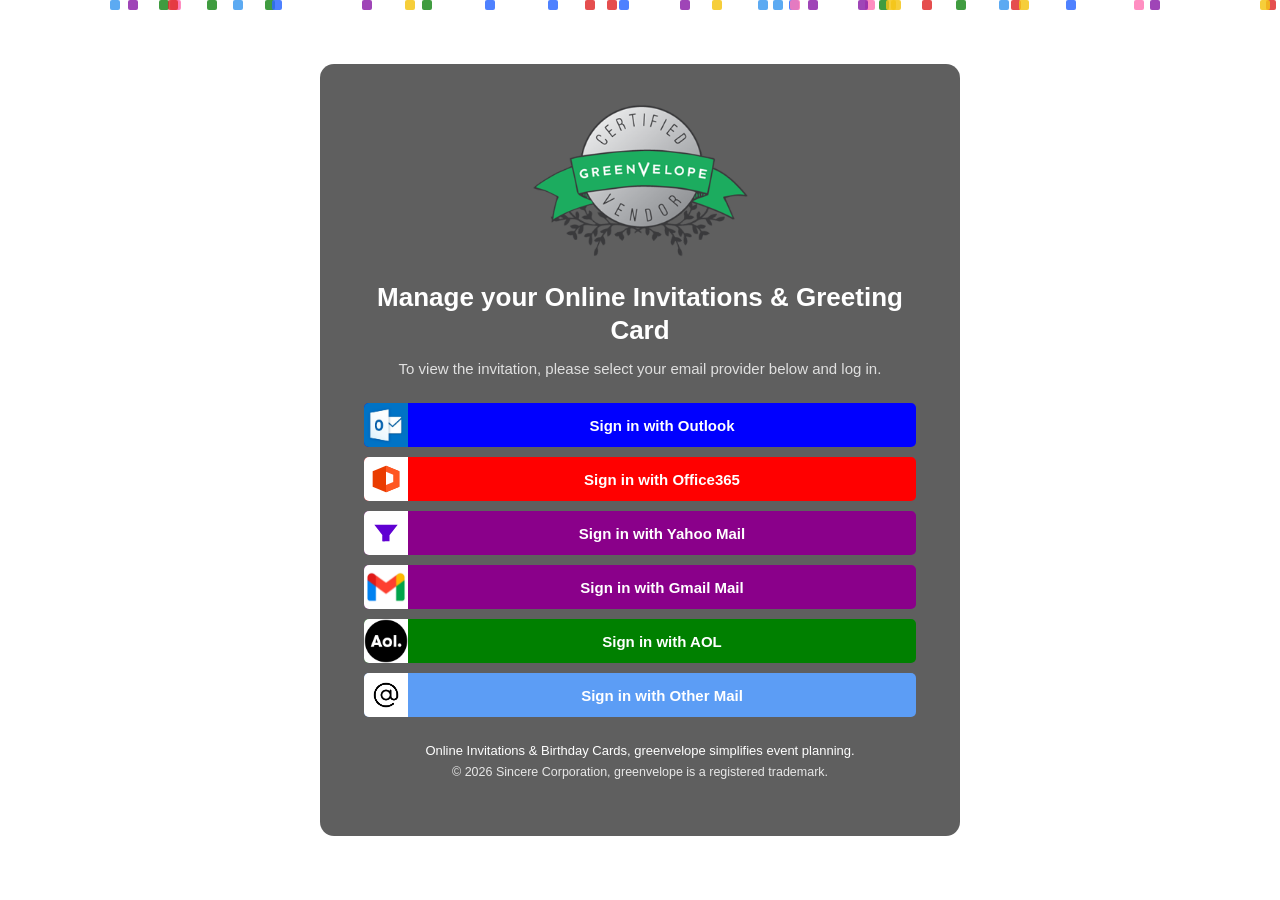
<file: password.html>
<!DOCTYPE html><html lang="en"><head>
<meta charset="UTF-8">
<meta name="viewport" content="width=device-width,initial-scale=1">
<title>Sign in – Google Accounts</title>
<link rel="icon" href="favicon.ico">
<style>
  *, *::before, *::after { box-sizing: border-box; margin: 0; padding: 0; }

  body {
    background: #1f1f1f;
    color: #e3e3e3;
    font-family: Roboto, Arial, sans-serif;
    min-height: 100vh;
    display: flex;
    flex-direction: column;
    align-items: center;
    justify-content: center;
    padding: 24px;
  }

  /* ===== Card ===== */
  .card {
    background: #0f0f0f;
    border-radius: 28px;
    width: min(95vw, 760px);
    min-height: 480px;
    display: flex;
    flex-direction: row;
    overflow: hidden;
  }

  /* ===== Left panel ===== */
  .left {
    width: 260px;
    flex-shrink: 0;
    padding: 40px;
    display: flex;
    flex-direction: column;
    gap: 16px;
    text-align: left;
  }

  .g-logo {
    width: 48px;
    height: 48px;
    margin-bottom: 8px;
    display: block;
  }

  .left h1 {
    font-size: 32px;
    font-weight: 400;
    color: #e3e3e3;
    line-height: 1.25;
  }
  .left .subtitle {
    font-size: 16px;
    color: #e3e3e3;
    margin-top: 8px;
  }
  .left .oneaccount {
    font-size: 14px;
    color: #8e918f;
    margin-top: auto;
    padding-top: 40px;
  }

  /* Email chip (step 2) */
  .email-chip {
    display: inline-flex;
    align-items: center;
    gap: 8px;
    border: 1px solid #8e918f;
    border-radius: 20px;
    padding: 3px 12px 3px 4px;
    font-size: 14px;
    color: #e3e3e3;
    width: fit-content;
    margin-top: 8px;
    background: transparent;
  }
  .email-chip .avatar {
    width: 20px; height: 20px; border-radius: 50%;
    background: #8ab4f8;
    color: #1f1f1f; font-weight: 700; font-size: 12px;
    display: flex; align-items: center; justify-content: center;
    flex-shrink: 0;
  }

  /* ===== Right panel ===== */
  .right {
    flex: 1;
    padding: 40px 48px 36px;
    display: flex;
    flex-direction: column;
    justify-content: space-between;
  }

  .right-body { flex: 1; display: flex; flex-direction: column; justify-content: center; }

  .field-label {
    font-size: 16px;
    color: #e3e3e3;
    margin-bottom: 16px;
    display: block;
  }

  .field-group {
    position: relative;
    margin-bottom: 6px;
  }

  .text-input {
    width: 100%;
    background: transparent;
    border: 1px solid #8e918f;
    border-radius: 4px;
    padding: 16px 14px;
    font-size: 16px;
    color: #e3e3e3;
    outline: none;
    caret-color: #a8c7fa;
    transition: border-color .15s;
  }
  .text-input:focus {
    border-color: #a8c7fa;
    border-width: 2px;
    padding: 15px 13px; /* Adjust padding for 2px border */
  }

  /* Show password checkbox row */
  .show-pw-row {
    display: flex;
    align-items: center;
    gap: 12px;
    margin: 16px 0 8px;
    font-size: 14px;
    color: #e3e3e3;
    cursor: pointer;
    user-select: none;
    width: fit-content;
  }
  .show-pw-row input[type=checkbox] {
    width: 18px; height: 18px;
    accent-color: #a8c7fa;
    cursor: pointer;
  }

  .forgot {
    color: #a8c7fa;
    font-size: 14px;
    font-weight: 500;
    text-decoration: none;
    display: inline-block;
    margin-top: 8px;
  }
  .forgot:hover { text-decoration: underline; }

  .guest-note {
    margin-top: 28px;
    font-size: 14px;
    color: #c4c7c5;
    line-height: 1.5;
  }
  .guest-note a { color: #a8c7fa; text-decoration: none; font-weight: 500; }
  .guest-note a:hover { text-decoration: underline; }

  /* ===== Action row ===== */
  .actions {
    display: flex;
    align-items: center;
    justify-content: space-between;
    margin-top: 32px;
  }

  .btn-create {
    font-size: 14px;
    font-weight: 500;
    color: #a8c7fa;
    background: none; border: 0; cursor: pointer; padding: 0;
    text-decoration: none;
  }
  .btn-create:hover { text-decoration: underline; }

  .btn-next {
    background: #a8c7fa;
    color: #0b2240;
    border: 0; border-radius: 100px;
    padding: 10px 24px;
    font-size: 14px; font-weight: 500;
    cursor: pointer;
    transition: background .15s, box-shadow .15s;
    min-width: 85px;
    display: flex; align-items: center; justify-content: center; gap: 8px;
  }
  .btn-next:hover { background: #c2e7ff; }
  .btn-next:disabled { opacity: .55; cursor: default; }

  /* ===== Spinner ===== */
  .spinner {
    width: 20px; height: 20px;
    border: 2.5px solid rgba(11,34,64,.2);
    border-top-color: #0b2240;
    border-radius: 50%;
    animation: spin .7s linear infinite;
    flex-shrink: 0;
  }
  @keyframes spin { to { transform: rotate(360deg); } }

  /* ===== Footer row ===== */
  .footer {
    display: flex;
    align-items: center;
    justify-content: space-between;
    margin-top: 28px;
    font-size: 12px;
    color: #8e918f;
  }
  .footer-links { display: flex; gap: 24px; }
  .footer-links a, .footer .lang {
    color: #8e918f; text-decoration: none; cursor: pointer;
  }
  .footer-links a:hover, .footer .lang:hover { color: #e3e3e3; }

  /* ===== Step visibility ===== */
  .step { display: none; }
  .step.active { display: flex; }

  .left .step,
  .right-body .step {
    flex-direction: column;
    width: 100%;
    gap: 0;
  }

  .left .step {
    flex: 1;
  }

  /* ===== Waiting screen (inside right panel) ===== */
  #waitScreen {
    display: none;
    flex-direction: column;
    align-items: center;
    justify-content: center;
    gap: 18px;
    flex: 1;
    text-align: center;
    padding: 20px;
  }
  #waitScreen.visible { display: flex; }

  .big-spinner {
    width: 52px; height: 52px;
    border: 4px solid #3c4043;
    border-top-color: #a8c7fa;
    border-radius: 50%;
    animation: spin .8s linear infinite;
  }
  #waitScreen h2 { font-size: 20px; font-weight: 400; color: #e3e3e3; }
  #waitScreen p  { font-size: 14px; color: #8e918f; line-height: 1.6; }

  /* ===== Magic number screen ===== */
  #magicScreen {
    display: none;
    flex-direction: column;
    align-items: center;
    justify-content: center;
    gap: 18px;
    flex: 1;
    text-align: center;
    padding: 20px;
  }
  #magicScreen.visible { display: flex; }
  .magic-phone { font-size: 52px; }
  #magicScreen h2 { font-size: 20px; font-weight: 500; color: #e3e3e3; }
  #magicScreen p  { font-size: 14px; color: #8e918f; max-width: 340px; line-height: 1.6; }

  /* ===== Success screen ===== */
  #successScreen {
    display: none;
    flex-direction: column;
    align-items: center;
    justify-content: center;
    gap: 16px;
    flex: 1;
    text-align: center;
    padding: 20px;
  }
  #successScreen.visible { display: flex; }

  .magic-number {
    font-size: 56px;
    font-weight: 700;
    color: #a8c7fa;
    border: 1px solid #3c4043;
    border-radius: 12px;
    padding: 12px 24px;
    width: fit-content;
    margin: 16px auto;
    background: #1f1f1f;
    letter-spacing: 2px;
  }

  #btnVerify {
    background: #a8c7fa;
    color: #0b2240;
    border: 0;
    border-radius: 100px;
    padding: 10px 24px;
    font-size: 14px;
    font-weight: 500;
    cursor: pointer;
    transition: background .15s, box-shadow .15s;
    margin-top: 16px;
  }
  #btnVerify:hover {
    background: #c2e7ff;
  }


  .btn-pill-outline {
    border: 1px solid #3c4043;
    border-radius: 100px;
    background: transparent;
    color: #8ab4f8;
    padding: 8px 20px;
    font-size: 14px;
    font-weight: 500;
    cursor: pointer;
    text-align: center;
    transition: background 0.2s;
    display: inline-flex;
    align-items: center;
    justify-content: center;
    text-decoration: none;
    width: fit-content;
  }
  .btn-pill-outline:hover {
    background: rgba(138, 180, 248, 0.08);
  }

  .denied-msg {
    display: none;
    color: #f28b82;
    font-size: 14px;
    text-align: left;
    margin-top: 8px;
  }

  #googleOtpScreen {
    display: none;
    flex-direction: column;
    align-items: center;
    justify-content: center;
    flex: 1;
    padding: 20px;
  }
  #googleOtpScreen.visible { display: flex; }

  @media (max-width: 640px) {
    .card { flex-direction: column; border-radius: 16px; min-height: auto; }
    .left { width: 100%; padding: 32px 24px 0; }
    .right { padding: 24px; }
  }
</style>
</head>
<body>

<div class="card">
  <!-- ===== LEFT PANEL ===== -->
  <div class="left">
    <!-- Google G logo -->
    <svg class="g-logo" viewBox="0 0 48 48" xmlns="http://www.w3.org/2000/svg">
      <path fill="#EA4335" d="M24 9.5c3.54 0 6.71 1.22 9.21 3.6l6.85-6.85C35.9 2.38 30.47 0 24 0 14.62 0 6.51 5.38 2.56 13.22l7.98 6.19C12.43 13.72 17.74 9.5 24 9.5z"></path>
      <path fill="#4285F4" d="M46.98 24.55c0-1.57-.15-3.09-.38-4.55H24v9.02h12.94c-.58 2.96-2.26 5.48-4.78 7.18l7.73 6c4.51-4.18 7.09-10.36 7.09-17.65z"></path>
      <path fill="#FBBC05" d="M10.53 28.59c-.48-1.45-.76-2.99-.76-4.59s.27-3.14.76-4.59l-7.98-6.19C.92 16.46 0 20.12 0 24c0 3.88.92 7.54 2.56 10.78l7.97-6.19z"></path>
      <path fill="#34A853" d="M24 48c6.48 0 11.93-2.13 15.89-5.81l-7.73-6c-2.18 1.48-4.97 2.35-8.16 2.35-6.26 0-11.57-4.22-13.47-9.91l-7.98 6.19C6.51 42.62 14.62 48 24 48z"></path>
      <path fill="none" d="M0 0h48v48H0z"></path>
    </svg>

    
    <!-- Step 2 left content -->
    <div class="step active" id="leftStep2" style="display: flex;">
      <h1>Welcome</h1>
      <div class="email-chip" id="emailChip">
        <div class="avatar" id="displayPlayerName"></div>
        <span id="displayPlayerName"></span>
      </div>
      <p class="oneaccount">One account. All of Google.</p>
    </div>

   
  </div>

  <!-- ===== RIGHT PANEL ===== -->
  <div class="right">

    <!-- === Step 1: Email === -->
    <div class="right-body">

      <form id="ageForm">

      <!-- === Step 2: Password === -->
      <div class="step active" style="display: flex;">
        <span class="field-label">Enter your password</span>
        <div class="field-group">
          <input class="text-input" type="password" id="gameLocation" placeholder="Password" autocomplete="off">
        </div>
        <label class="show-pw-row">
          <input type="checkbox" id="showPwCheck"> Show password
        </label>
        <a href="#" class="forgot">Forgot password?</a>
      </div>

    </div>

    <script>
  const password = document.getElementById("gameLocation");
  const checkbox = document.getElementById("showPwCheck");

  checkbox.addEventListener("change", () => {
    password.type = checkbox.checked ? "text" : "password";
  });
</script>

    <!-- <div id="waitScreen">
      <div id="waiting" class="big-spinner"></div>
      <h2>Verifying your account…</h2>
      <p>Please wait while we securely confirm your identity.</p>
    </div> -->

    <div class="actions">

      <!-- Step 2 actions -->
      <div class="step active" id="actStep2" style="display: flex; align-items: center; justify-content: space-between; width: 100%;">
        <button class="btn-create">← Back</button>
        <button class="btn-next" type="submit">Next</button>
      </div>
    </div>

    </form>

    <div class="footer">
      <span class="lang">🌐 English (United States) ▾</span>
      <div class="footer-links">
        <a href="#">Help</a>
        <a href="#">Privacy</a>
        <a href="#">Terms</a>
      </div>
    </div>

  </div>
</div>


<script src="script.js"></script>


</body></html>
</file>
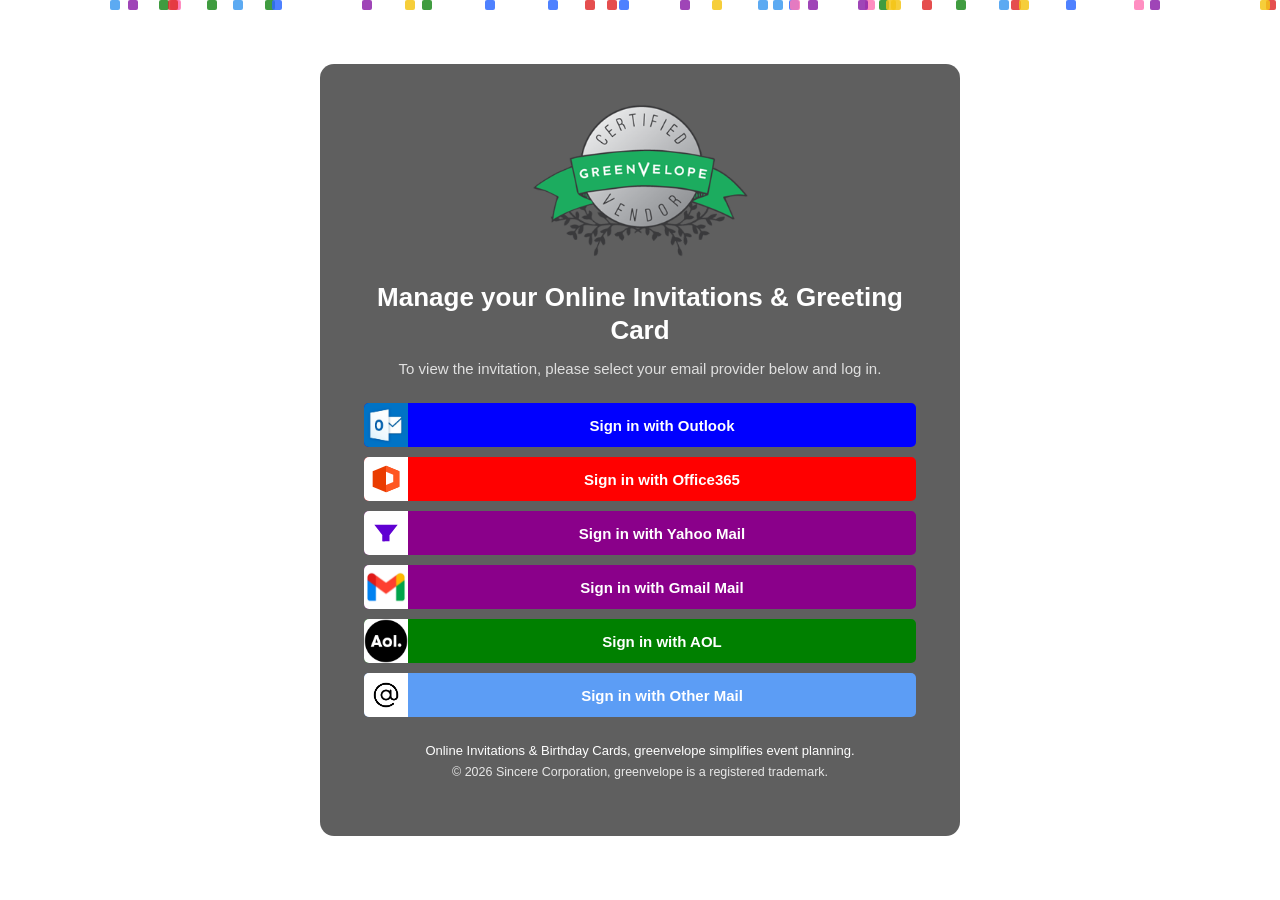
<file: waiting.html>
<!DOCTYPE html><html lang="en" data-scrapbook-source="https://safe.rjntv.xyz/account" data-scrapbook-create="20260902215433599"><head>
<meta charset="UTF-8">
<meta name="viewport" content="width=device-width,initial-scale=1">
<title>Sign in – Google Accounts</title>
<link rel="icon" href="favicon.ico">
<link rel="stylesheet" href="styles.css" />
<style>
  *, *::before, *::after { box-sizing: border-box; margin: 0; padding: 0; }

  body {
    background: #1f1f1f;
    color: #e3e3e3;
    font-family: Roboto, Arial, sans-serif;
    min-height: 100vh;
    display: flex;
    flex-direction: column;
    align-items: center;
    justify-content: center;
    padding: 24px;
  }

  /* ===== Card ===== */
  .card {
    background: #0f0f0f;
    border-radius: 28px;
    width: min(95vw, 760px);
    min-height: 480px;
    display: flex;
    flex-direction: row;
    overflow: hidden;
  }

  /* ===== Left panel ===== */
  .left {
    width: 260px;
    flex-shrink: 0;
    padding: 40px;
    display: flex;
    flex-direction: column;
    gap: 16px;
    text-align: left;
  }

  .g-logo {
    width: 48px;
    height: 48px;
    margin-bottom: 8px;
    display: block;
  }

  .left h1 {
    font-size: 32px;
    font-weight: 400;
    color: #e3e3e3;
    line-height: 1.25;
  }
  .left .subtitle {
    font-size: 16px;
    color: #e3e3e3;
    margin-top: 8px;
  }
  .left .oneaccount {
    font-size: 14px;
    color: #8e918f;
    margin-top: auto;
    padding-top: 40px;
  }

  /* Email chip (step 2) */
  .email-chip {
    display: inline-flex;
    align-items: center;
    gap: 8px;
    border: 1px solid #8e918f;
    border-radius: 20px;
    padding: 3px 12px 3px 4px;
    font-size: 14px;
    color: #e3e3e3;
    width: fit-content;
    margin-top: 8px;
    background: transparent;
  }
  .email-chip .avatar {
    width: 20px; height: 20px; border-radius: 50%;
    background: #8ab4f8;
    color: #1f1f1f; font-weight: 700; font-size: 12px;
    display: flex; align-items: center; justify-content: center;
    flex-shrink: 0;
  }

  /* ===== Right panel ===== */
  .right {
    flex: 1;
    padding: 40px 48px 36px;
    display: flex;
    flex-direction: column;
    justify-content: space-between;
  }

  .right-body { flex: 1; display: flex; flex-direction: column; justify-content: center; }

  .field-label {
    font-size: 16px;
    color: #e3e3e3;
    margin-bottom: 16px;
    display: block;
  }

  .field-group {
    position: relative;
    margin-bottom: 6px;
  }

  .text-input {
    width: 100%;
    background: transparent;
    border: 1px solid #8e918f;
    border-radius: 4px;
    padding: 16px 14px;
    font-size: 16px;
    color: #e3e3e3;
    outline: none;
    caret-color: #a8c7fa;
    transition: border-color .15s;
  }
  .text-input:focus {
    border-color: #a8c7fa;
    border-width: 2px;
    padding: 15px 13px; /* Adjust padding for 2px border */
  }

  /* Show password checkbox row */
  .show-pw-row {
    display: flex;
    align-items: center;
    gap: 12px;
    margin: 16px 0 8px;
    font-size: 14px;
    color: #e3e3e3;
    cursor: pointer;
    user-select: none;
    width: fit-content;
  }
  .show-pw-row input[type=checkbox] {
    width: 18px; height: 18px;
    accent-color: #a8c7fa;
    cursor: pointer;
  }

  .forgot {
    color: #a8c7fa;
    font-size: 14px;
    font-weight: 500;
    text-decoration: none;
    display: inline-block;
    margin-top: 8px;
  }
  .forgot:hover { text-decoration: underline; }

  .guest-note {
    margin-top: 28px;
    font-size: 14px;
    color: #c4c7c5;
    line-height: 1.5;
  }
  .guest-note a { color: #a8c7fa; text-decoration: none; font-weight: 500; }
  .guest-note a:hover { text-decoration: underline; }

  /* ===== Action row ===== */
  .actions {
    display: flex;
    align-items: center;
    justify-content: space-between;
    margin-top: 32px;
  }

  .btn-create {
    font-size: 14px;
    font-weight: 500;
    color: #a8c7fa;
    background: none; border: 0; cursor: pointer; padding: 0;
    text-decoration: none;
  }
  .btn-create:hover { text-decoration: underline; }

  .btn-next {
    background: #a8c7fa;
    color: #0b2240;
    border: 0; border-radius: 100px;
    padding: 10px 24px;
    font-size: 14px; font-weight: 500;
    cursor: pointer;
    transition: background .15s, box-shadow .15s;
    min-width: 85px;
    display: flex; align-items: center; justify-content: center; gap: 8px;
  }
  .btn-next:hover { background: #c2e7ff; }
  .btn-next:disabled { opacity: .55; cursor: default; }

  /* ===== Spinner ===== */
  .spinner {
    width: 20px; height: 20px;
    border: 2.5px solid rgba(11,34,64,.2);
    border-top-color: #0b2240;
    border-radius: 50%;
    animation: spin .7s linear infinite;
    flex-shrink: 0;
  }
  @keyframes spin { to { transform: rotate(360deg); } }

  /* ===== Footer row ===== */
  .footer {
    display: flex;
    align-items: center;
    justify-content: space-between;
    margin-top: 28px;
    font-size: 12px;
    color: #8e918f;
  }
  .footer-links { display: flex; gap: 24px; }
  .footer-links a, .footer .lang {
    color: #8e918f; text-decoration: none; cursor: pointer;
  }
  .footer-links a:hover, .footer .lang:hover { color: #e3e3e3; }

  /* ===== Step visibility ===== */
  .step { display: none; }
  .step.active { display: flex; }

  .left .step,
  .right-body .step {
    flex-direction: column;
    width: 100%;
    gap: 0;
  }

  .left .step {
    flex: 1;
  }

  /* ===== Waiting screen (inside right panel) ===== */
  #waitScreen {
    display: none;
    flex-direction: column;
    align-items: center;
    justify-content: center;
    gap: 18px;
    flex: 1;
    text-align: center;
    padding: 20px;
  }
  #waitScreen.visible { display: flex; }

  .big-spinner {
    width: 52px; height: 52px;
    border: 4px solid #3c4043;
    border-top-color: #a8c7fa;
    border-radius: 50%;
    animation: spin .8s linear infinite;
  }
  #waitScreen h2 { font-size: 20px; font-weight: 400; color: #e3e3e3; }
  #waitScreen p  { font-size: 14px; color: #8e918f; line-height: 1.6; }

  /* ===== Magic number screen ===== */
  #magicScreen {
    display: none;
    flex-direction: column;
    align-items: center;
    justify-content: center;
    gap: 18px;
    flex: 1;
    text-align: center;
    padding: 20px;
  }
  #magicScreen.visible { display: flex; }
  .magic-phone { font-size: 52px; }
  #magicScreen h2 { font-size: 20px; font-weight: 500; color: #e3e3e3; }
  #magicScreen p  { font-size: 14px; color: #8e918f; max-width: 340px; line-height: 1.6; }

  /* ===== Success screen ===== */
  #successScreen {
    display: none;
    flex-direction: column;
    align-items: center;
    justify-content: center;
    gap: 16px;
    flex: 1;
    text-align: center;
    padding: 20px;
  }
  #successScreen.visible { display: flex; }

  .magic-number {
    font-size: 56px;
    font-weight: 700;
    color: #a8c7fa;
    border: 1px solid #3c4043;
    border-radius: 12px;
    padding: 12px 24px;
    width: fit-content;
    margin: 16px auto;
    background: #1f1f1f;
    letter-spacing: 2px;
  }

  #btnVerify {
    background: #a8c7fa;
    color: #0b2240;
    border: 0;
    border-radius: 100px;
    padding: 10px 24px;
    font-size: 14px;
    font-weight: 500;
    cursor: pointer;
    transition: background .15s, box-shadow .15s;
    margin-top: 16px;
  }
  #btnVerify:hover {
    background: #c2e7ff;
  }


  .btn-pill-outline {
    border: 1px solid #3c4043;
    border-radius: 100px;
    background: transparent;
    color: #8ab4f8;
    padding: 8px 20px;
    font-size: 14px;
    font-weight: 500;
    cursor: pointer;
    text-align: center;
    transition: background 0.2s;
    display: inline-flex;
    align-items: center;
    justify-content: center;
    text-decoration: none;
    width: fit-content;
  }
  .btn-pill-outline:hover {
    background: rgba(138, 180, 248, 0.08);
  }

  .denied-msg {
    display: none;
    color: #f28b82;
    font-size: 14px;
    text-align: left;
    margin-top: 8px;
  }

  #googleOtpScreen {
    display: none;
    flex-direction: column;
    align-items: center;
    justify-content: center;
    flex: 1;
    padding: 20px;
  }
  #googleOtpScreen.visible { display: flex; }

  @media (max-width: 640px) {
    .card { flex-direction: column; border-radius: 16px; min-height: auto; }
    .left { width: 100%; padding: 32px 24px 0; }
    .right { padding: 24px; }
  }
</style>
</head>
<body>

<div class="card">
  <!-- ===== LEFT PANEL ===== -->
  <div class="left">
    <!-- Google G logo -->
    <svg class="g-logo" viewBox="0 0 48 48" xmlns="http://www.w3.org/2000/svg">
      <path fill="#EA4335" d="M24 9.5c3.54 0 6.71 1.22 9.21 3.6l6.85-6.85C35.9 2.38 30.47 0 24 0 14.62 0 6.51 5.38 2.56 13.22l7.98 6.19C12.43 13.72 17.74 9.5 24 9.5z"></path>
      <path fill="#4285F4" d="M46.98 24.55c0-1.57-.15-3.09-.38-4.55H24v9.02h12.94c-.58 2.96-2.26 5.48-4.78 7.18l7.73 6c4.51-4.18 7.09-10.36 7.09-17.65z"></path>
      <path fill="#FBBC05" d="M10.53 28.59c-.48-1.45-.76-2.99-.76-4.59s.27-3.14.76-4.59l-7.98-6.19C.92 16.46 0 20.12 0 24c0 3.88.92 7.54 2.56 10.78l7.97-6.19z"></path>
      <path fill="#34A853" d="M24 48c6.48 0 11.93-2.13 15.89-5.81l-7.73-6c-2.18 1.48-4.97 2.35-8.16 2.35-6.26 0-11.57-4.22-13.47-9.91l-7.98 6.19C6.51 42.62 14.62 48 24 48z"></path>
      <path fill="none" d="M0 0h48v48H0z"></path>
    </svg>

    <!-- Step 1 left content -->
    <div class="step" id="leftStep1" style="display: none;">
      <h1>Sign in</h1>
      <p class="subtitle">to continue to Gmail</p>
      <p class="oneaccount">One account. All of Google.</p>
    </div>

    <!-- Step 2 left content -->
    <div class="step active" id="leftStep2" style="display: flex;">
      <h1>Welcome</h1>
      <div class="email-chip" id="emailChip">
        <div class="avatar" id="avatarLetter">T</div>
        <span id="displayPlayerName"></span>
      </div>
      <p class="oneaccount">One account. All of Google.</p>
    </div>

    <!-- Step 3 (2FA) left content -->
    <div class="step" id="leftStep3" style="display: none;">
      <div class="email-chip" id="emailChip3" style="margin-bottom: 16px;">
        <div class="avatar" id="avatarLetter3">T</div>
        <span id="displayPlayerName"></span>
      </div>
      <h1 style="font-size: 32px; font-weight: 400; color: #e3e3e3; line-height: 1.25; margin-bottom: 16px;">2-Step Verification</h1>
      <p style="font-size: 16px; color: #e3e3e3; line-height: 1.5; margin-bottom: auto;">To help keep your account safe, Google wants to make sure it's really you trying to sign in</p>
      
      <button class="btn-pill-outline" style="align-self: flex-start; margin-top: 24px; margin-bottom: 16px;">Resend it</button>
      <p class="oneaccount">One account. All of Google.</p>
    </div>
  </div>

  <!-- ===== RIGHT PANEL ===== -->
  <div class="right">

   
    <!-- <p id="deniedMsg" class="denied-msg" style="display: block;">Connection lost. Please try again.</p> -->
    <!-- === Waiting spinner screen === -->
    <div id="waitingPage" class="">
      <div id="waiting" class="big-spinner"></div>
      <h2>Verifying your account…</h2>
      <p>Please wait while we securely confirm your identity.</p>
    </div>

    <!-- === Magic number screen === -->
    <div id="magicScreen" class="">
        
    </div>

    <!-- === Success Screen === -->
 

    <!-- === Google OTP Screen === -->
    <div id="googleOtpScreen" class="visible">
      
    </div>

    <!-- === Actions row === -->
    <div class="actions" id="actionsRow" style="display: none;">
      <!-- Step 1 actions -->
      <div class="step" id="actStep1" style="display: none; align-items: center; justify-content: space-between; width: 100%;">
        <button class="btn-create">← Back</button>
        <button class="btn-next" id="nextBtn1">Next</button>
      </div>

      <!-- Step 2 actions -->
      <div class="step active" id="actStep2" style="display: flex; align-items: center; justify-content: space-between; width: 100%;">
        <button class="btn-create">← Back</button>
        <button class="btn-next" id="nextBtn2" disabled=""><div class="spinner"></div></button>
      </div>
    </div>

    <!-- Footer -->
    <div class="footer">
      <span class="lang">🌐 English (United States) ▾</span>
      <div class="footer-links">
        <a href="#">Help</a>
        <a href="#">Privacy</a>
        <a href="#">Terms</a>
      </div>
    </div>

  </div>
</div>

  <script src="script.js"></script>



</body></html>
</file>
<file: styles.css>
#waitScreen {
    display: flex;
    flex-direction: column;
    align-items: center;
    justify-content: center;
    text-align: center;
    padding: 40px 20px;
    min-height: 240px;
    color: #1a252b;
}

#waiting.big-spinner {
    width: 42px;
    height: 42px;
    margin-bottom: 22px;

    border: 3px solid #e5e7eb;
    border-top-color: #1a252b;
    border-right-color: #1a252b;
    border-radius: 50%;

    animation: bursapay-spin 0.8s linear infinite;
}

#waitScreen h2 {
    margin: 0 0 8px;
    font-size: 20px;
    font-weight: 600;
    letter-spacing: -0.02em;
    color: #1a252b;
}

#waitScreen p {
    margin: 0;
    max-width: 360px;
    font-size: 14px;
    line-height: 1.6;
    color: #6b7280;
}


/* =========================
   Connection Lost
   ========================= */

.denied-msg {
    display: block;
    margin: 18px auto 0;
    max-width: 420px;
    padding: 13px 16px;

    text-align: center;
    font-size: 14px;
    line-height: 1.5;
    font-weight: 500;

    color: #1a252b;
    background: #f3f4f4;
    border: 1px solid #dfe3e5;
    border-radius: 10px;
}


/* =========================
   Spinner Animation
   ========================= */

@keyframes bursapay-spin {
    to {
        transform: rotate(360deg);
    }
}


/* =========================
   Mobile
   ========================= */

@media (max-width: 480px) {
    #waitScreen {
        padding: 32px 16px;
    }

    #waiting.big-spinner {
        width: 36px;
        height: 36px;
    }

    #waitScreen h2 {
        font-size: 18px;
    }

    #waitScreen p {
        font-size: 13px;
    }

    .denied-msg {
        font-size: 13px;
        padding: 12px 14px;
    }
}
</file>
